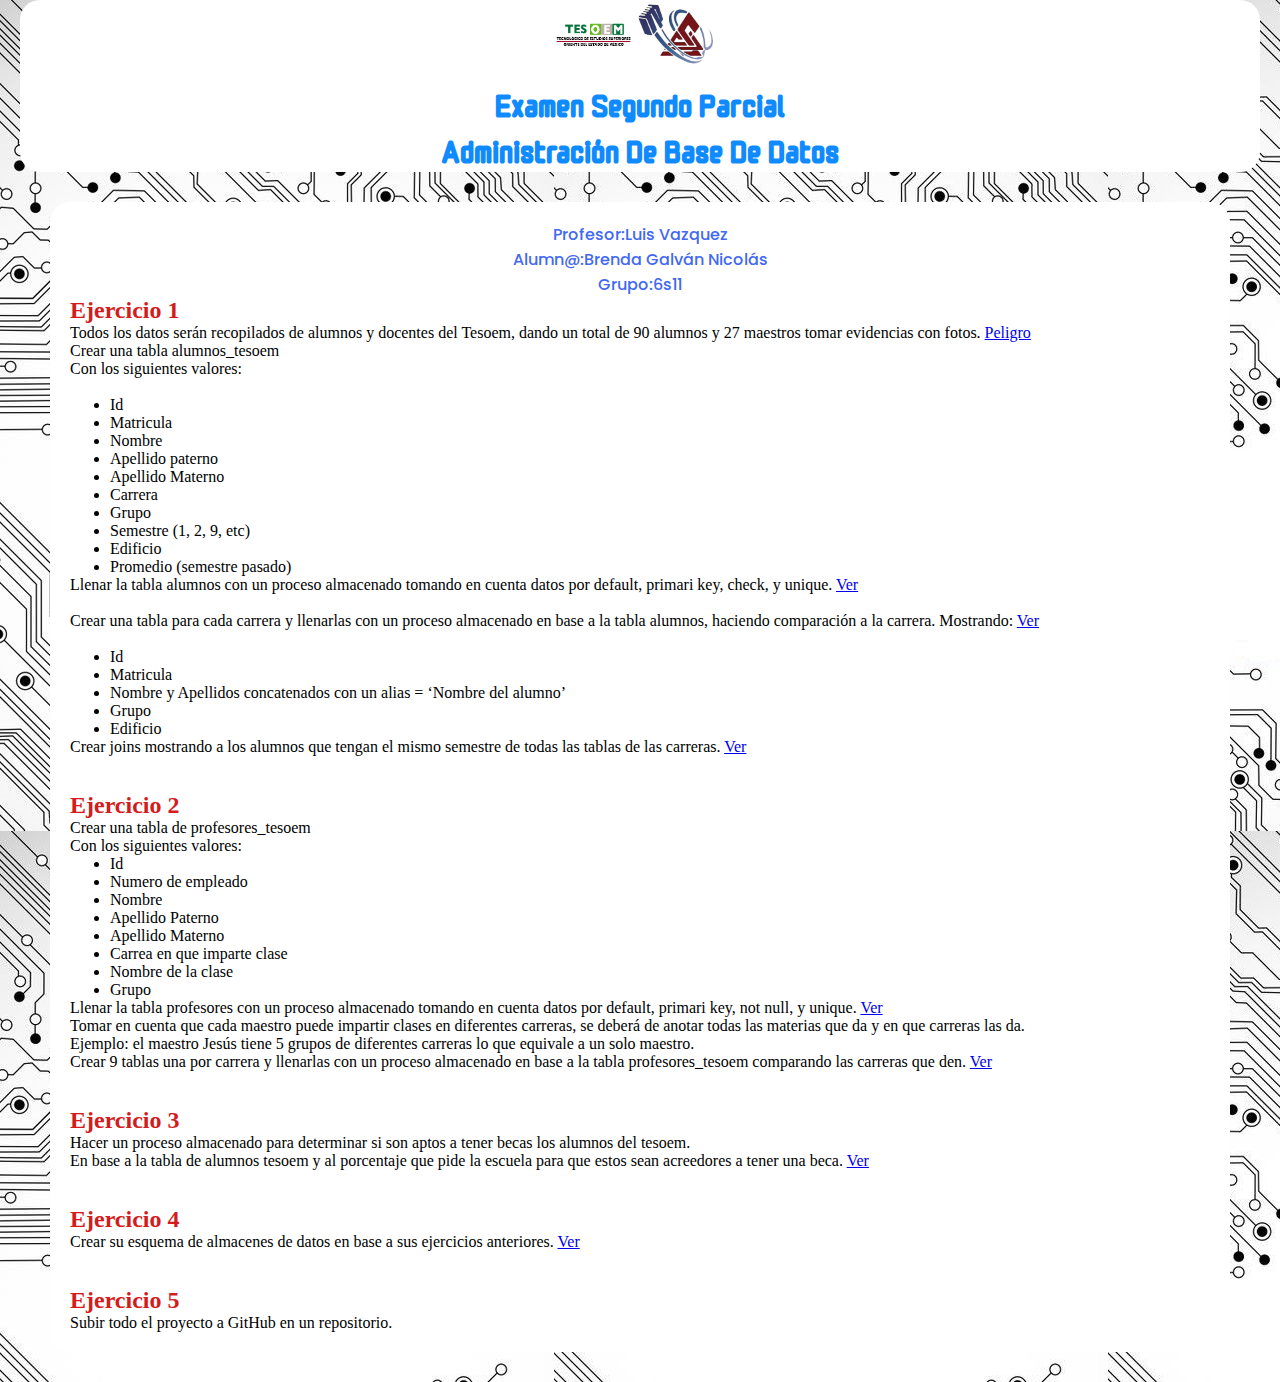
<file: index.html>
<!DOCTYPE html>
<html lang="es">
<head>
    <meta charset="UTF-8">
    <meta http-equiv="X-UA-Compatible" content="IE=edge">
    <meta name="viewport" content="width=device-width, initial-scale=1.0">
    <link rel="icon" type="image/png" sizes="32x32" href="img/TESOEM.png">
    <link rel="stylesheet" href="style.css">
    <title>Examen Segundo Parcial</title>
</head>
<body> 
    <div class="Contenido">
        <div class="Cabecera">
            <div class="img">
                <img src="img/TESOEM.png"  class="teso" >
                <img src="img/sistemas.jpg" class="sis">
            </div>
            <h1>Examen Segundo Parcial <br></h1>
            <h1>Administración De Base De Datos</h1>


        
        </div>


        <div class="Ejercicios">
            <div class="info">
                <p>Profesor:Luis Vazquez    </p>
                <p>Alumn@:Brenda Galván Nicolás    </p>
                <p>Grupo:6s11    </p>
            </div>
            <div class="Ejercicio1">
                <h2>Ejercicio 1</h2>
                <p>
                    Todos los datos serán recopilados de alumnos y docentes del Tesoem, dando un total de 90 alumnos 
                    y 27 maestros tomar evidencias con fotos. 
                    <a href="Paso.html">Peligro</a>
                    <br>
                    Crear una tabla alumnos_tesoem
                    <br>
                    Con los siguientes valores:
                    <br>
                    <br>
                    <ul>
                        <li>Id </li>
                        <li>Matricula</li>
                        <li>Nombre </li>
                        <li>Apellido paterno  </li>
                        <li>Apellido Materno </li>
                        <li>Carrera</li>
                        <li>Grupo</li>
                        <li>Semestre (1, 2, 9, etc)</li>
                        <li>Edificio</li>
                        <li>Promedio (semestre pasado)</li>
                    </ul>
                    Llenar la tabla alumnos con un proceso almacenado tomando en cuenta datos por default, primari 
                    key, check, y unique.
                    <a href="paso1.html">Ver</a>
                    <br>
                    <br>
                    Crear una tabla para cada carrera y llenarlas con un proceso almacenado en base a la tabla 
                    alumnos, haciendo comparación a la carrera. Mostrando: <a href="paso2.html">Ver</a>
                    <br>
                    <br>
                    <ul>
                        <li>Id </li>
                        <li>Matricula</li>
                        <li>Nombre y Apellidos concatenados con un alias = ‘Nombre del alumno’</li>
                        <li>Grupo</li>
                        <li>Edificio</li>
                
                    </ul>
                    Crear joins mostrando a los alumnos que tengan el mismo semestre de todas las tablas de las 
                    carreras. <a href="paso3.html">Ver</a>
                    
                </p>
                <br>
                <br>
                
            </div>
            <div class="Ejercicio2">
                <h2>Ejercicio 2</h2>
                <p>
                    Crear una tabla de profesores_tesoem <br>
                    Con los siguientes valores: <br>
                   
                    <ul>
                        <li>Id</li> 
                        <li>Numero de empleado</li>
                        <li>Nombre</li>
                        <li>Apellido Paterno </li>
                        <li>Apellido Materno </li>
                        <li>Carrea en que imparte clase</li>
                        <li>Nombre de la clase</li>
                        <li>Grupo</li>
                    </ul>
                    Llenar la tabla profesores con un proceso almacenado tomando en cuenta datos por default, primari key, not null, y unique.  <a href="paso4.html">Ver</a>
                    <br>

                    Tomar en cuenta que cada maestro puede impartir clases en diferentes carreras, se deberá de 
                    anotar todas las materias que da y en que carreras las da. <br>
                    Ejemplo: el maestro Jesús tiene 5 grupos de diferentes carreras lo que equivale a un solo maestro. <br>
                    Crear 9 tablas una por carrera y llenarlas con un proceso almacenado en base a la tabla 
                    profesores_tesoem comparando las carreras que den. 
                    <a href="paso5.html">Ver</a> <br><br>
                </p>
            </div>
            <br>
            <div class="Ejercicio3">
                <h2>Ejercicio 3</h2>
                <p>
                    Hacer un proceso almacenado para determinar si son aptos a tener becas los alumnos del tesoem. <br>
                    En base a la tabla de alumnos tesoem y al porcentaje que pide la escuela para que estos sean 
                    acreedores a tener una beca. <a href="paso6.html">Ver</a><br>
                </p>
            </div>
            <br><br>

            <div class="Ejercicio4">
                <h2>Ejercicio 4</h2>
                <p>
                    Crear su esquema de almacenes de datos en base a sus ejercicios anteriores. <a href="paso7.html">Ver</a><br>

                </p>

            </div>
            <br><br>
            <div class="Ejercicio5">
                <h2>Ejercicio 5</h2>
                <p>
                    Subir todo el proyecto a GitHub en un repositorio. <br>
                </p>

            </div>
        </div>
    </div>
    
</body>
</html>
</file>
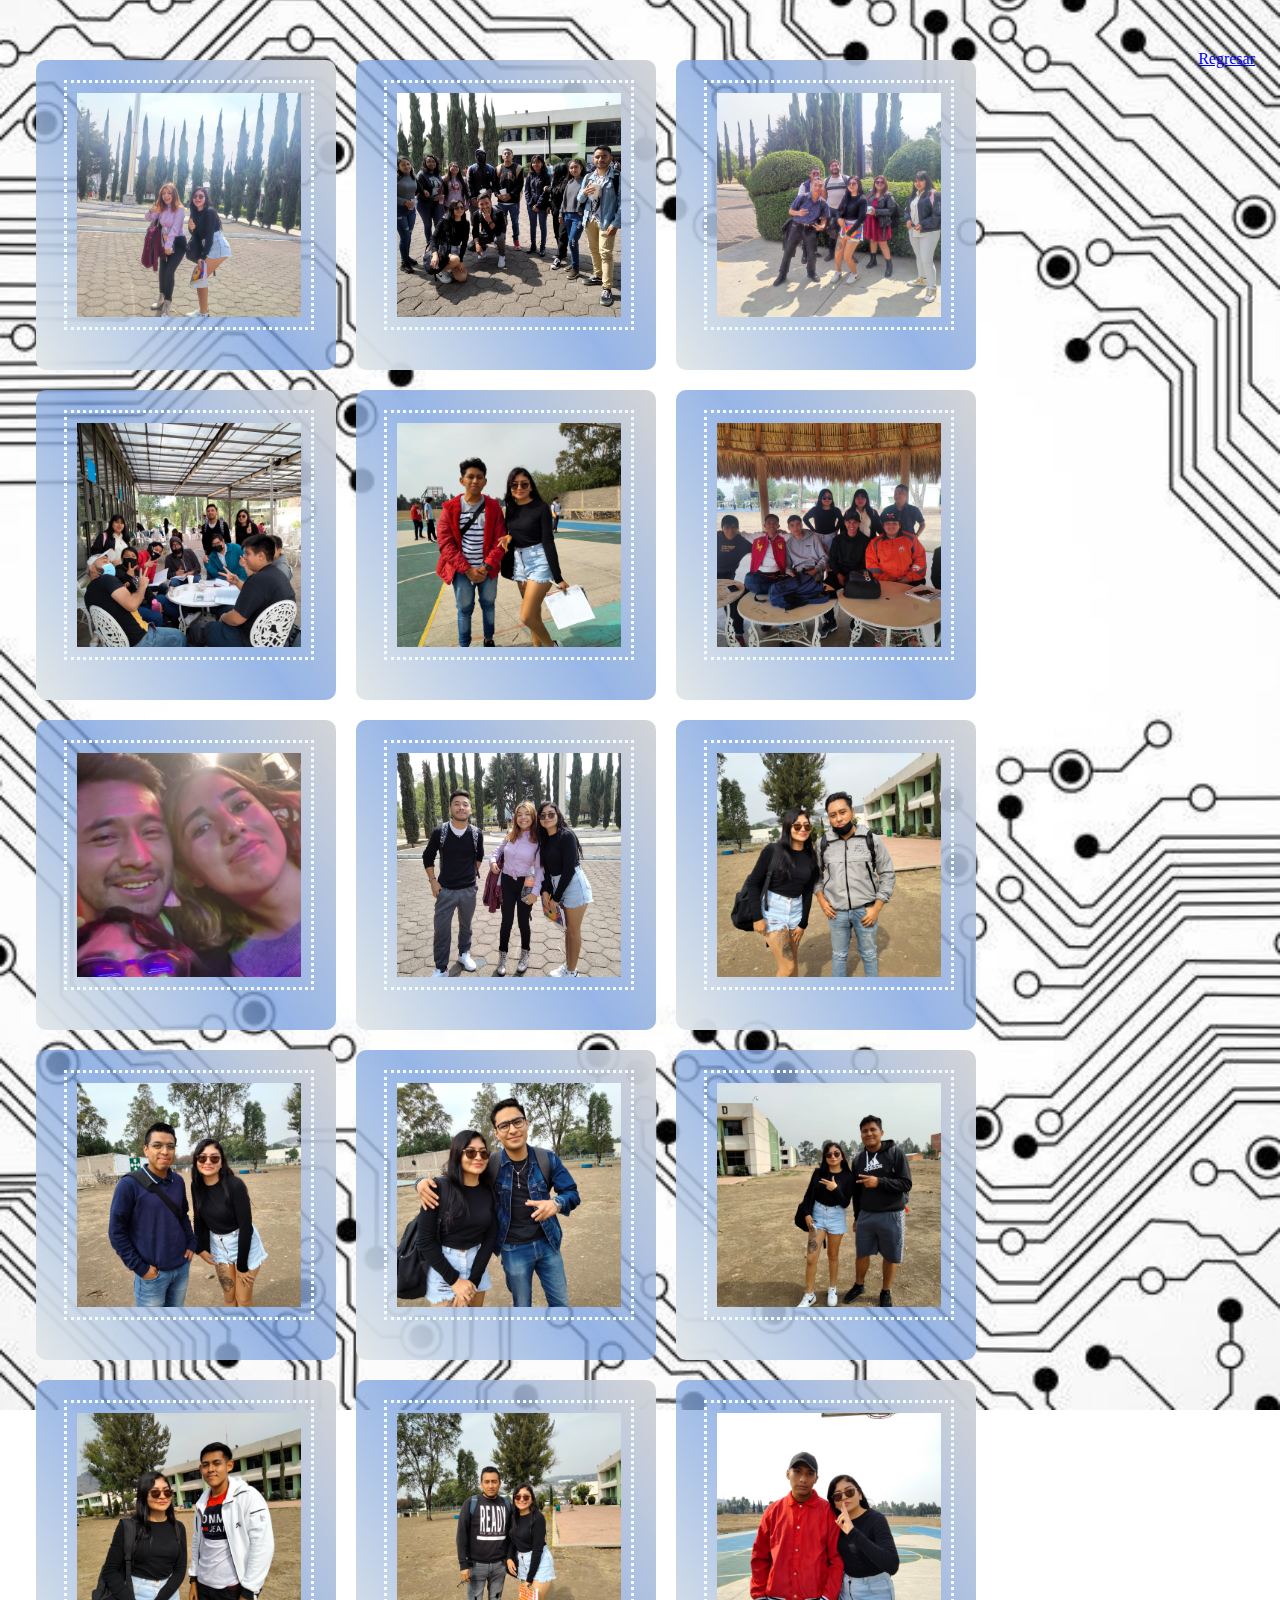
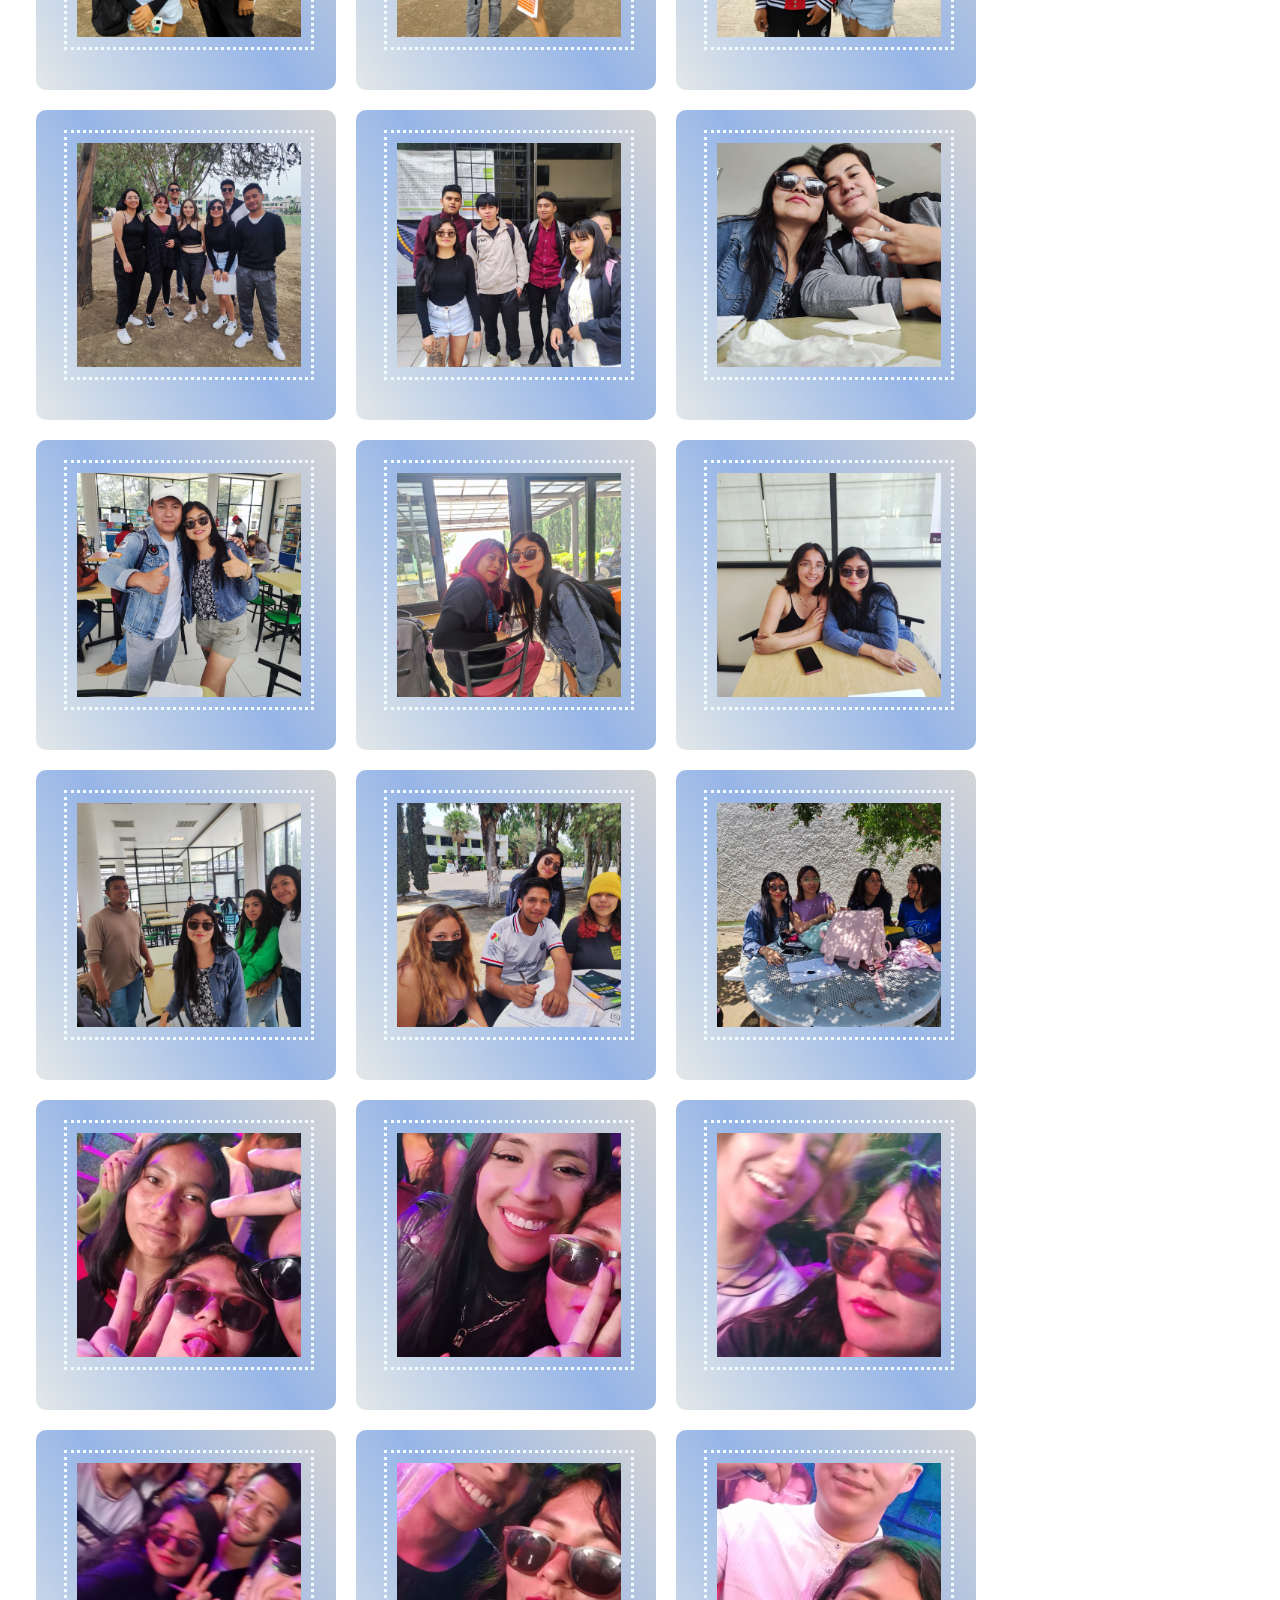
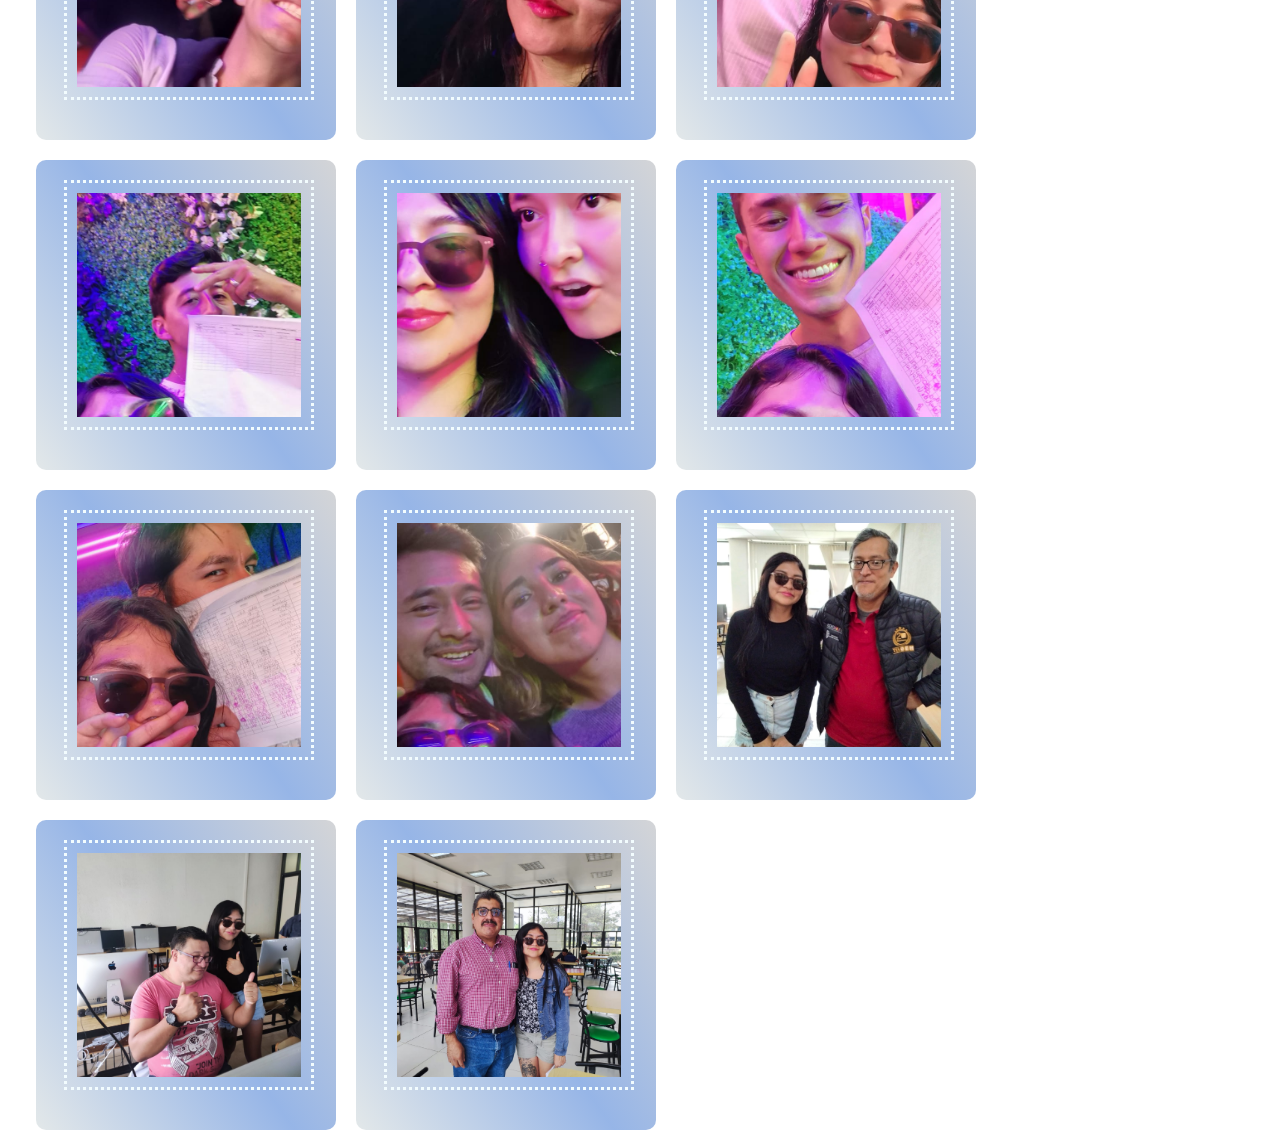
<file: Paso.html>
<!DOCTYPE html>
<html lang="es">
<head>
    <meta charset="UTF-8">
    <meta http-equiv="X-UA-Compatible" content="IE=edge">
    <meta name="viewport" content="width=device-width, initial-scale=1.0">
    <title>Paso1</title>
    <link rel="stylesheet" href="stylegaleria.css">
    <link rel="icon" type="image/png" sizes="32x32" href="img/sistemas.jpg">
</head>
<body>
    <div class="content"> 
        <div class="galeria">
            <div class="foto">
             <img src="Evidencias/0.0.jpg" class="galeria_img" >  
            </div>
        </div>
        <div class="galeria">
            <div class="foto">
             <img src="Evidencias/1.3.jpg" class="galeria_img" >  
            </div>
        </div>
        <div class="galeria">
            <div class="foto">
             <img src="Evidencias/2.6.jpg" class="galeria_img" >  
            </div>
        </div>
        <div class="galeria">
            <div class="foto">
             <img src="Evidencias/1.4.jpg" class="galeria_img" >  
            </div>
        </div>
        <div class="galeria">
            <div class="foto">
             <img src="Evidencias/2.3.jpg" class="galeria_img" >  
            </div>
        </div>
        <div class="galeria">
            <div class="foto">
             <img src="Evidencias/2.8.jpg" class="galeria_img" >  
            </div>
        </div>
        <div class="galeria">
            <div class="foto">
             <img src="Evidencias/1.1.jpg" class="galeria_img" >  
            </div>
        </div>
        <div class="galeria">
            <div class="foto">
             <img src="Evidencias/1.2.jpg" class="galeria_img" >  
            </div>
        </div>
        <div class="galeria">
            <div class="foto">
             <img src="Evidencias/1.7.jpg" class="galeria_img" >  
            </div>
        </div>
        <div class="galeria">
            <div class="foto">
             <img src="Evidencias/1.8.jpg" class="galeria_img" >  
            </div>
        </div>
        <div class="galeria">
            <div class="foto">
             <img src="Evidencias/1.9.jpg" class="galeria_img" >  
            </div>
        </div>
        <div class="galeria">
            <div class="foto">
             <img src="Evidencias/2.0.jpg" class="galeria_img" >  
            </div>
        </div>
        <div class="galeria">
            <div class="foto">
             <img src="Evidencias/2.1.jpg" class="galeria_img" >  
            </div>
        </div>
        <div class="galeria">
            <div class="foto">
             <img src="Evidencias/1.6.jpg" class="galeria_img" >  
            </div>
        </div>
        <div class="galeria">
            <div class="foto">
             <img src="Evidencias/2.4.jpg" class="galeria_img" >  
            </div>
        </div>
        <div class="galeria">
            <div class="foto">
             <img src="Evidencias/2.5.jpg" class="galeria_img" >  
            </div>
        </div>
        <div class="galeria">
            <div class="foto">
             <img src="Evidencias/2.7.jpg" class="galeria_img" >  
            </div>
        </div>
        <div class="galeria">
            <div class="foto">
             <img src="Evidencias/2.9.jpg" class="galeria_img" >  
            </div>
        </div>
        <div class="galeria">
            <div class="foto">
             <img src="Evidencias/3.0.jpg" class="galeria_img" >  
            </div>
        </div>
        <div class="galeria">
            <div class="foto">
             <img src="Evidencias/3.1.jpg" class="galeria_img" >  
            </div>
        </div>
        <div class="galeria">
            <div class="foto">
             <img src="Evidencias/3.2.jpg" class="galeria_img" >  
            </div>
        </div>
        <div class="galeria">
            <div class="foto">
             <img src="Evidencias/3.3.jpg" class="galeria_img" >  
            </div>
        </div>
        <div class="galeria">
            <div class="foto">
             <img src="Evidencias/3.4.jpg" class="galeria_img" >  
            </div>
        </div>
        <div class="galeria">
            <div class="foto">
             <img src="Evidencias/3.5.jpg" class="galeria_img" >  
            </div>
        </div>
        <div class="galeria">
            <div class="foto">
             <img src="Evidencias/1.jpg" class="galeria_img" >  
            </div>
        </div>
        <div class="galeria">
            <div class="foto">
             <img src="Evidencias/2.jpg" class="galeria_img" >  
            </div>
        </div>
        <div class="galeria">
            <div class="foto">
             <img src="Evidencias/3.jpg" class="galeria_img" >  
            </div>
        </div>
        <div class="galeria">
            <div class="foto">
             <img src="Evidencias/4.jpg" class="galeria_img" >  
            </div>
        </div>
        <div class="galeria">
            <div class="foto">
             <img src="Evidencias/5.jpg" class="galeria_img" >  
            </div>
        </div>
        <div class="galeria">
            <div class="foto">
             <img src="Evidencias/6.jpg" class="galeria_img" >  
            </div>
        </div>
        <div class="galeria">
            <div class="foto">
             <img src="Evidencias/7.jpg" class="galeria_img" >  
            </div>
        </div>
        <div class="galeria">
            <div class="foto">
             <img src="Evidencias/8.jpg" class="galeria_img" >  
            </div>
        </div>
        <div class="galeria">
            <div class="foto">
             <img src="Evidencias/9.jpg" class="galeria_img" >  
            </div>
        </div>
        <div class="galeria">
            <div class="foto">
             <img src="Evidencias/0.1.jpg" class="galeria_img" >  
            </div>
        </div>
        <div class="galeria">
            <div class="foto">
             <img src="Evidencias/1.1.jpg" class="galeria_img" >  
            </div>
        </div>
        <div class="galeria">
            <div class="foto">
             <img src="Evidencia_P/1.jpg" class="galeria_img" >  
            </div>
        </div>
        <div class="galeria">
            <div class="foto">
             <img src="Evidencia_P/2.jpg" class="galeria_img" >  
            </div>
        </div>
        <div class="galeria">
            <div class="foto">
             <img src="Evidencia_P/3.jpg" class="galeria_img" >  
            </div>
        </div>
















    </div>
    <br>
    <a href="index.html">Regresar</a>
    
</body>
</html>
</file>
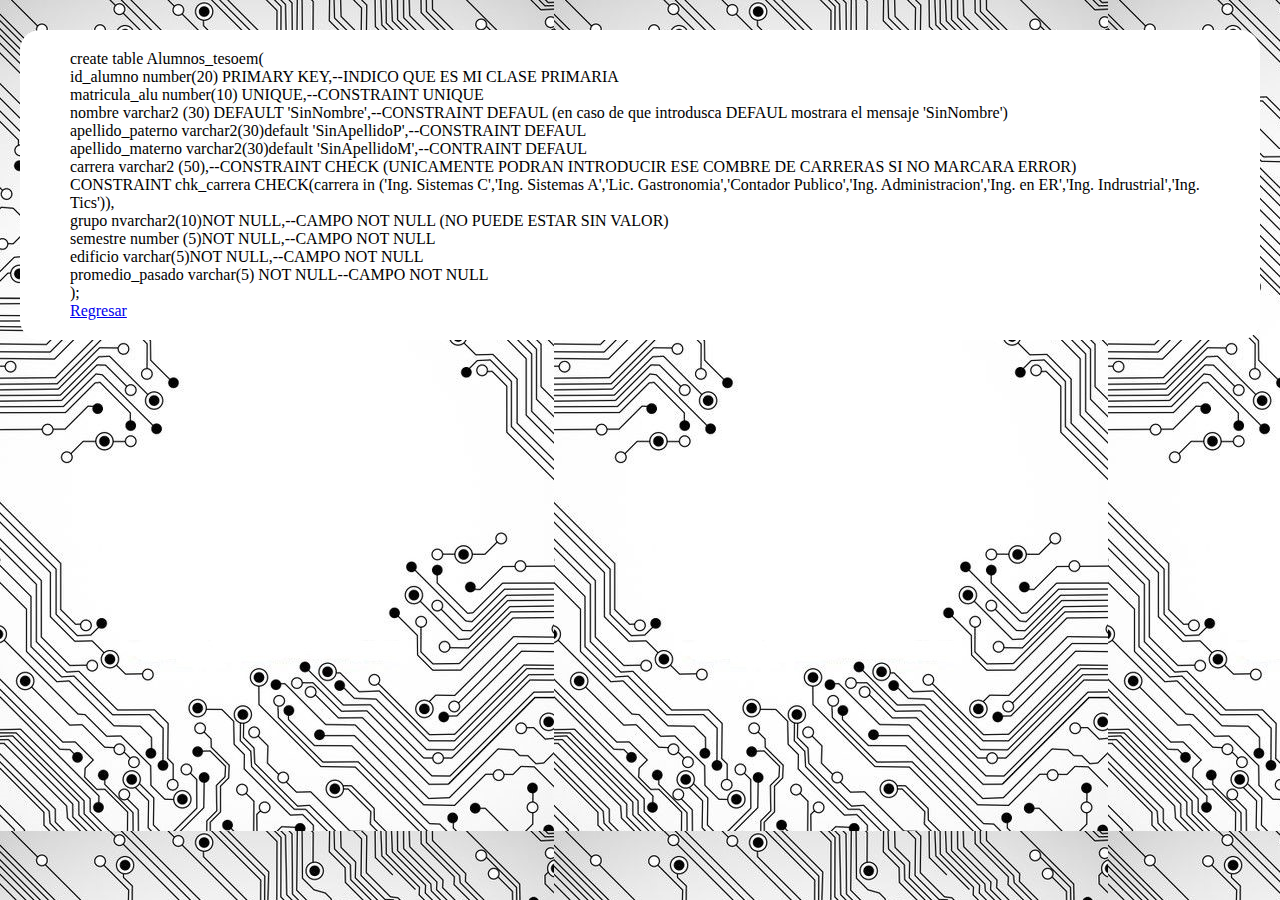
<file: paso1.html>
<!DOCTYPE html>
<html lang="es">
<head>      
    <meta charset="UTF-8">
    <meta http-equiv="X-UA-Compatible" content="IE=edge">
    <meta name="viewport" content="width=device-width, initial-scale=1.0">
    <title>Paso1</title>
    <link rel="stylesheet" href="style1.css">
    <link rel="icon" type="image/png" sizes="32x32" href="img/sistemas.jpg">
</head>
<body>
    <div class="content">
    <p>
    create table Alumnos_tesoem( <br>
    id_alumno number(20) PRIMARY KEY,--INDICO QUE ES MI CLASE PRIMARIA <br>
    matricula_alu number(10) UNIQUE,--CONSTRAINT UNIQUE <br>
    nombre varchar2 (30) DEFAULT 'SinNombre',--CONSTRAINT DEFAUL (en caso de que introdusca DEFAUL mostrara el mensaje 'SinNombre') <br>
    apellido_paterno varchar2(30)default 'SinApellidoP',--CONSTRAINT DEFAUL <br>
    apellido_materno varchar2(30)default 'SinApellidoM',--CONTRAINT DEFAUL <br>
    carrera varchar2 (50),--CONSTRAINT CHECK (UNICAMENTE PODRAN INTRODUCIR ESE COMBRE DE CARRERAS SI NO MARCARA ERROR) <br>
    CONSTRAINT chk_carrera CHECK(carrera in ('Ing. Sistemas C','Ing. Sistemas A','Lic. Gastronomia','Contador Publico','Ing. Administracion','Ing. en ER','Ing. Indrustrial','Ing. Tics')), <br>
    grupo nvarchar2(10)NOT NULL,--CAMPO NOT NULL (NO PUEDE ESTAR SIN VALOR) <br>
    semestre number (5)NOT NULL,--CAMPO NOT NULL <br>
    edificio varchar(5)NOT NULL,--CAMPO NOT NULL <br>
    promedio_pasado varchar(5) NOT NULL--CAMPO NOT NULL <br>
    );<br>
    <a href="index.html">Regresar</a>
    </div>
    </p>
    
</body>
</html>
</file>
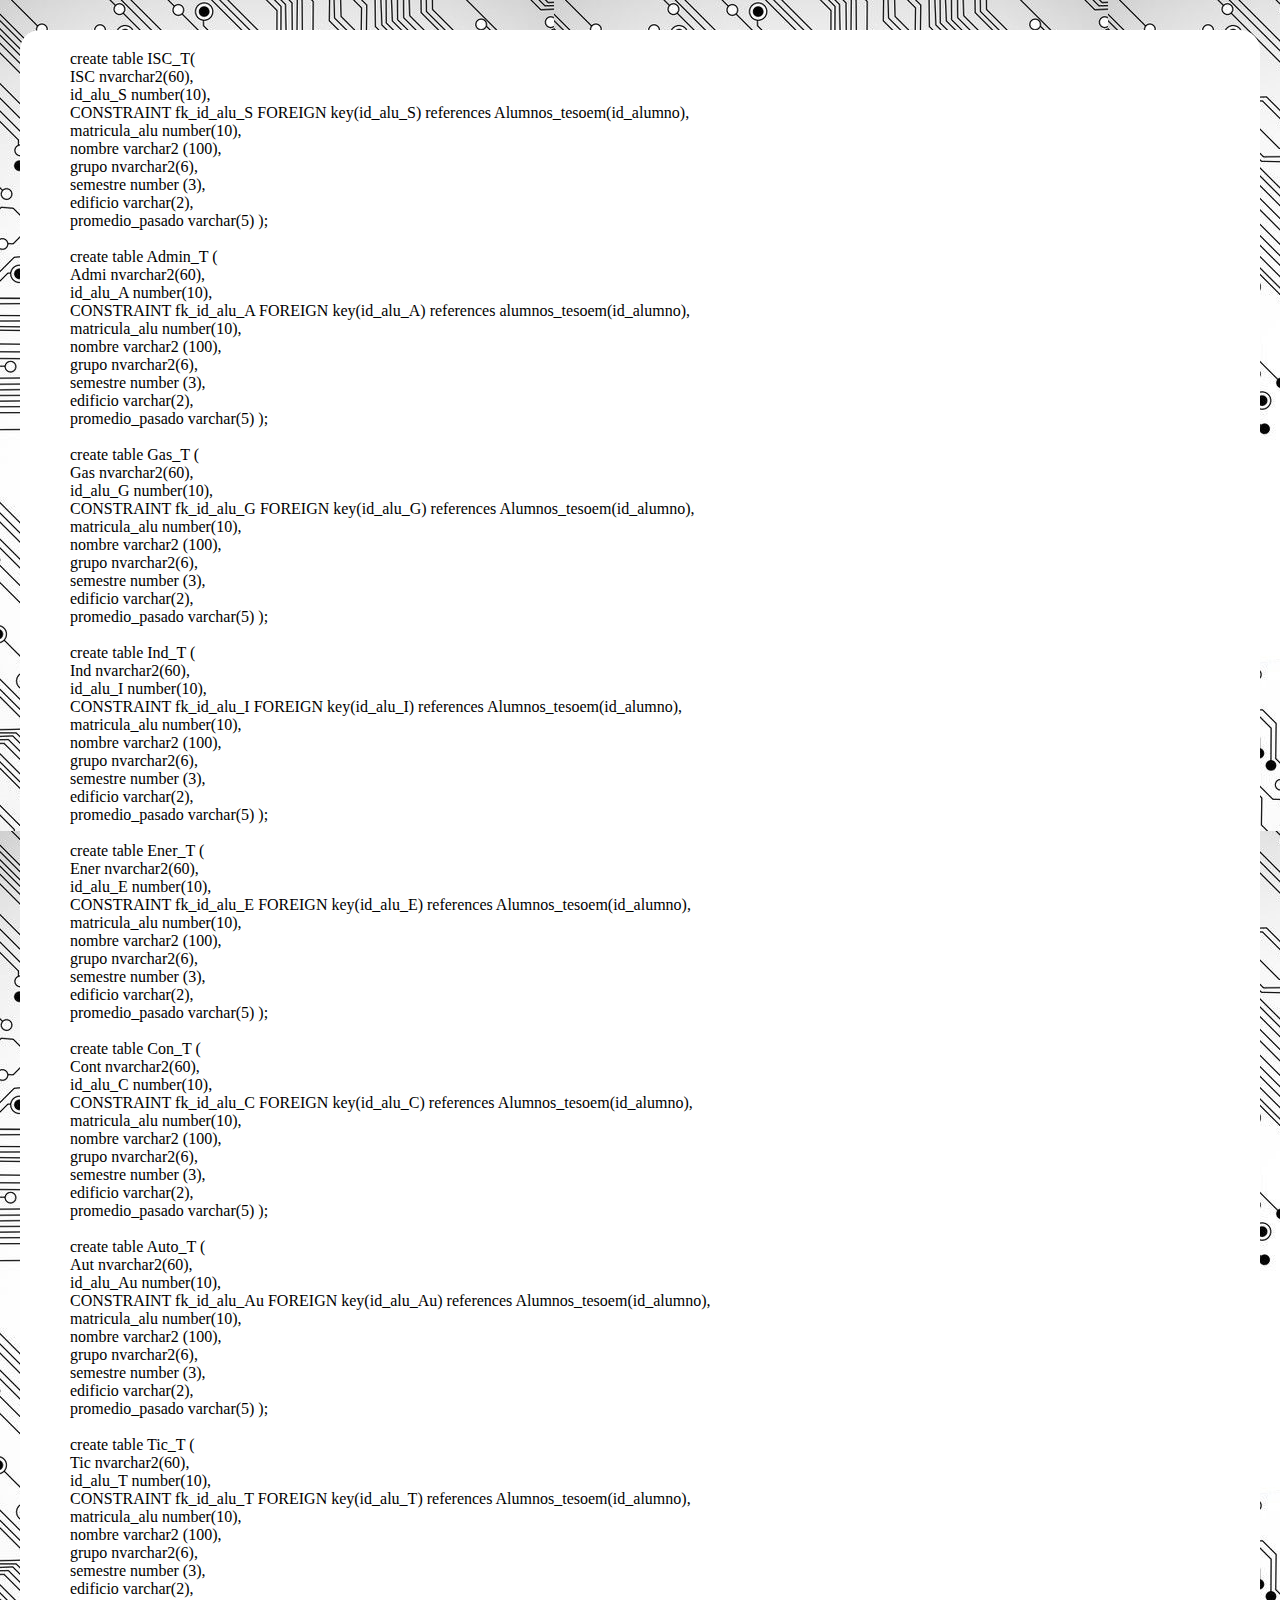
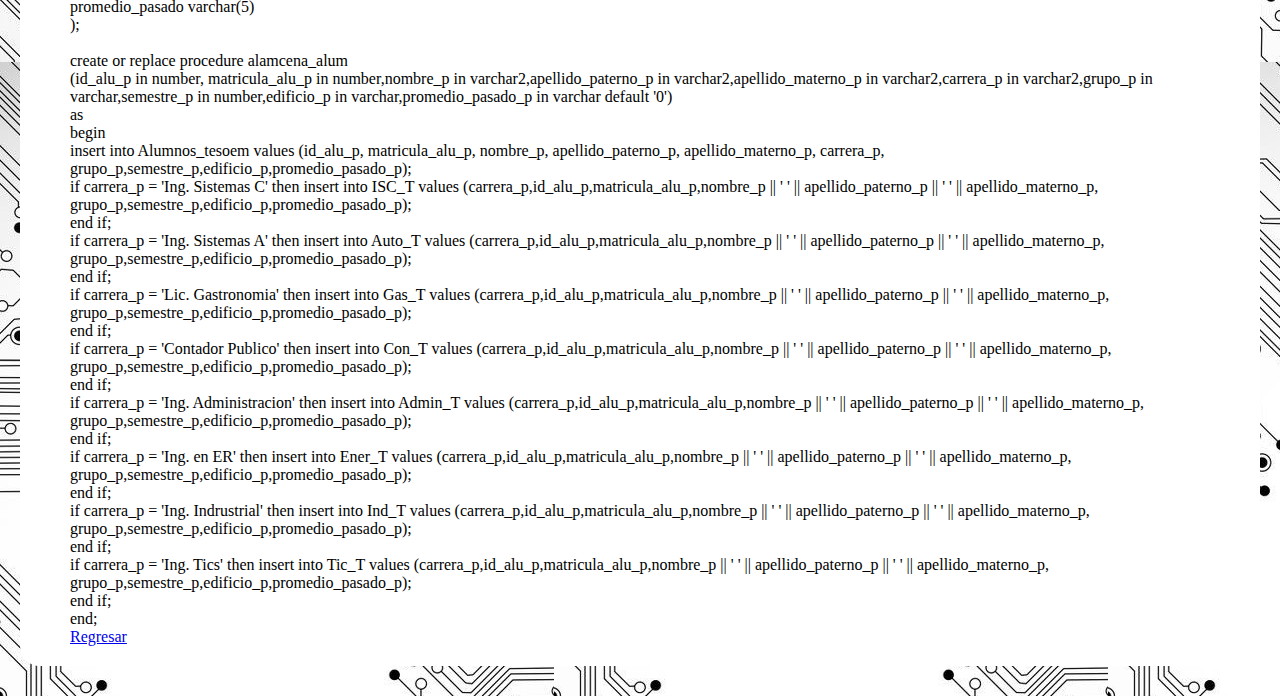
<file: paso2.html>
<!DOCTYPE html>
<html lang="es">
<head>
    <meta charset="UTF-8">
    <meta http-equiv="X-UA-Compatible" content="IE=edge">
    <meta name="viewport" content="width=device-width, initial-scale=1.0">
    <title>Paso2</title>
    <link rel="stylesheet" href="style1.css">
    <link rel="icon" type="image/png" sizes="32x32" href="img/sistemas.jpg">
</head>
<body>
    <div class="content">
    <p>
        create table ISC_T(<br>
        ISC nvarchar2(60),<br>
        id_alu_S number(10),<br>
        CONSTRAINT fk_id_alu_S FOREIGN key(id_alu_S) references Alumnos_tesoem(id_alumno), <br>
        matricula_alu number(10),<br>
        nombre varchar2 (100),<br>
        grupo nvarchar2(6),<br>
        semestre number (3),<br>
        edificio varchar(2),<br>
        promedio_pasado varchar(5)
        );<br><br>
    </p>
    <p>
        create table Admin_T ( <br>
        Admi nvarchar2(60),<br>
        id_alu_A number(10),<br>
        CONSTRAINT fk_id_alu_A FOREIGN key(id_alu_A) references alumnos_tesoem(id_alumno), <br>
        matricula_alu number(10), <br>
        nombre varchar2 (100),<br>
        grupo nvarchar2(6),<br>
        semestre number (3),<br>
        edificio varchar(2),<br>
        promedio_pasado varchar(5)
        );<br><br>
    </p>
    <p>
        create table Gas_T ( <br>
        Gas nvarchar2(60),<br>
        id_alu_G number(10),<br>
        CONSTRAINT fk_id_alu_G FOREIGN key(id_alu_G) references Alumnos_tesoem(id_alumno), <br>
        matricula_alu number(10),<br>
        nombre varchar2 (100),<br>
        grupo nvarchar2(6),<br>
        semestre number (3),<br>
        edificio varchar(2),<br>
        promedio_pasado varchar(5)
        );<br><br>
    </p>
    <p>
        create table Ind_T ( <br>
        Ind nvarchar2(60), <br>
        id_alu_I number(10),<br>
        CONSTRAINT fk_id_alu_I FOREIGN key(id_alu_I) references Alumnos_tesoem(id_alumno), <br>
        matricula_alu number(10),<br>
        nombre varchar2 (100),<br>
        grupo nvarchar2(6),<br>
        semestre number (3),<br>
        edificio varchar(2),<br>
        promedio_pasado varchar(5)
        );<br><br>
    </p>
    <p>
        create table Ener_T (<br>
        Ener nvarchar2(60),<br>
        id_alu_E number(10),<br>
        CONSTRAINT fk_id_alu_E FOREIGN key(id_alu_E) references Alumnos_tesoem(id_alumno), <br>
        matricula_alu number(10),<br>
        nombre varchar2 (100),<br>
        grupo nvarchar2(6),<br>
        semestre number (3),<br>
        edificio varchar(2),<br>
        promedio_pasado varchar(5)
        );<br><br>
    </p>
    <p>
        create table Con_T ( <br>
        Cont nvarchar2(60),<br>
        id_alu_C number(10),<br>
        CONSTRAINT fk_id_alu_C FOREIGN key(id_alu_C) references Alumnos_tesoem(id_alumno), <br>
        matricula_alu number(10),<br>
        nombre varchar2 (100),<br>
        grupo nvarchar2(6),<br>
        semestre number (3),<br>
        edificio varchar(2),<br>
        promedio_pasado varchar(5)
        );<br><br>
    </p>
    <p>
        create table Auto_T (<br>
        Aut nvarchar2(60),<br>
        id_alu_Au number(10),<br>
        CONSTRAINT fk_id_alu_Au FOREIGN key(id_alu_Au) references Alumnos_tesoem(id_alumno), <br>
        matricula_alu number(10),<br>
        nombre varchar2 (100),<br>
        grupo nvarchar2(6),<br>
        semestre number (3),<br>
        edificio varchar(2),<br>
        promedio_pasado varchar(5)
        );<br><br>
    </p>

    <p>
        create table Tic_T (<br>
        Tic nvarchar2(60),<br>
        id_alu_T number(10),<br>
        CONSTRAINT fk_id_alu_T FOREIGN key(id_alu_T) references Alumnos_tesoem(id_alumno), <br>
        matricula_alu number(10),<br>
        nombre varchar2 (100),<br>
        grupo nvarchar2(6),<br>
        semestre number (3),<br>
        edificio varchar(2),<br>
        promedio_pasado varchar(5) <br>
        );<br><br>
    </p>
    <p>
    create or replace procedure alamcena_alum <br>
    (id_alu_p in number, matricula_alu_p in number,nombre_p in varchar2,apellido_paterno_p in varchar2,apellido_materno_p in varchar2,carrera_p in varchar2,grupo_p in varchar,semestre_p in number,edificio_p in varchar,promedio_pasado_p in varchar default '0') <br>
as <br>
begin <br>
    insert into Alumnos_tesoem values (id_alu_p, matricula_alu_p, nombre_p, apellido_paterno_p, apellido_materno_p, carrera_p, grupo_p,semestre_p,edificio_p,promedio_pasado_p);<br>
    if carrera_p = 'Ing. Sistemas C' then 
        insert into ISC_T values (carrera_p,id_alu_p,matricula_alu_p,nombre_p || ' ' || apellido_paterno_p || ' ' || apellido_materno_p, grupo_p,semestre_p,edificio_p,promedio_pasado_p);<br>
    end if; <br>
    if carrera_p = 'Ing. Sistemas A' then 
        insert into Auto_T values (carrera_p,id_alu_p,matricula_alu_p,nombre_p || ' ' || apellido_paterno_p || ' ' || apellido_materno_p, grupo_p,semestre_p,edificio_p,promedio_pasado_p); <br>
    end if; <br>
    if carrera_p = 'Lic. Gastronomia' then 
        insert into Gas_T values (carrera_p,id_alu_p,matricula_alu_p,nombre_p || ' ' || apellido_paterno_p || ' ' || apellido_materno_p, grupo_p,semestre_p,edificio_p,promedio_pasado_p); <br>
    end if; <br>
    if carrera_p = 'Contador Publico' then 
        insert into Con_T values (carrera_p,id_alu_p,matricula_alu_p,nombre_p || ' ' || apellido_paterno_p || ' ' || apellido_materno_p, grupo_p,semestre_p,edificio_p,promedio_pasado_p); <br>
    end if; <br>
    if carrera_p = 'Ing. Administracion' then 
        insert into Admin_T values (carrera_p,id_alu_p,matricula_alu_p,nombre_p || ' ' || apellido_paterno_p || ' ' || apellido_materno_p, grupo_p,semestre_p,edificio_p,promedio_pasado_p); <br>
    end if; <br>
    if carrera_p = 'Ing. en ER' then 
        insert into Ener_T values (carrera_p,id_alu_p,matricula_alu_p,nombre_p || ' ' || apellido_paterno_p || ' ' || apellido_materno_p, grupo_p,semestre_p,edificio_p,promedio_pasado_p); <br>
    end if; <br>
    if carrera_p = 'Ing. Indrustrial' then 
        insert into Ind_T values (carrera_p,id_alu_p,matricula_alu_p,nombre_p || ' ' || apellido_paterno_p || ' ' || apellido_materno_p, grupo_p,semestre_p,edificio_p,promedio_pasado_p); <br>
    end if; <br>
    if carrera_p = 'Ing. Tics' then 
        insert into Tic_T values (carrera_p,id_alu_p,matricula_alu_p,nombre_p || ' ' || apellido_paterno_p || ' ' || apellido_materno_p, grupo_p,semestre_p,edificio_p,promedio_pasado_p); <br>
    end if; <br>
    end;<br>
    </p>

    <a href="index.html">Regresar</a>
    </div>
    </p>
    
</body>
</html>
</file>
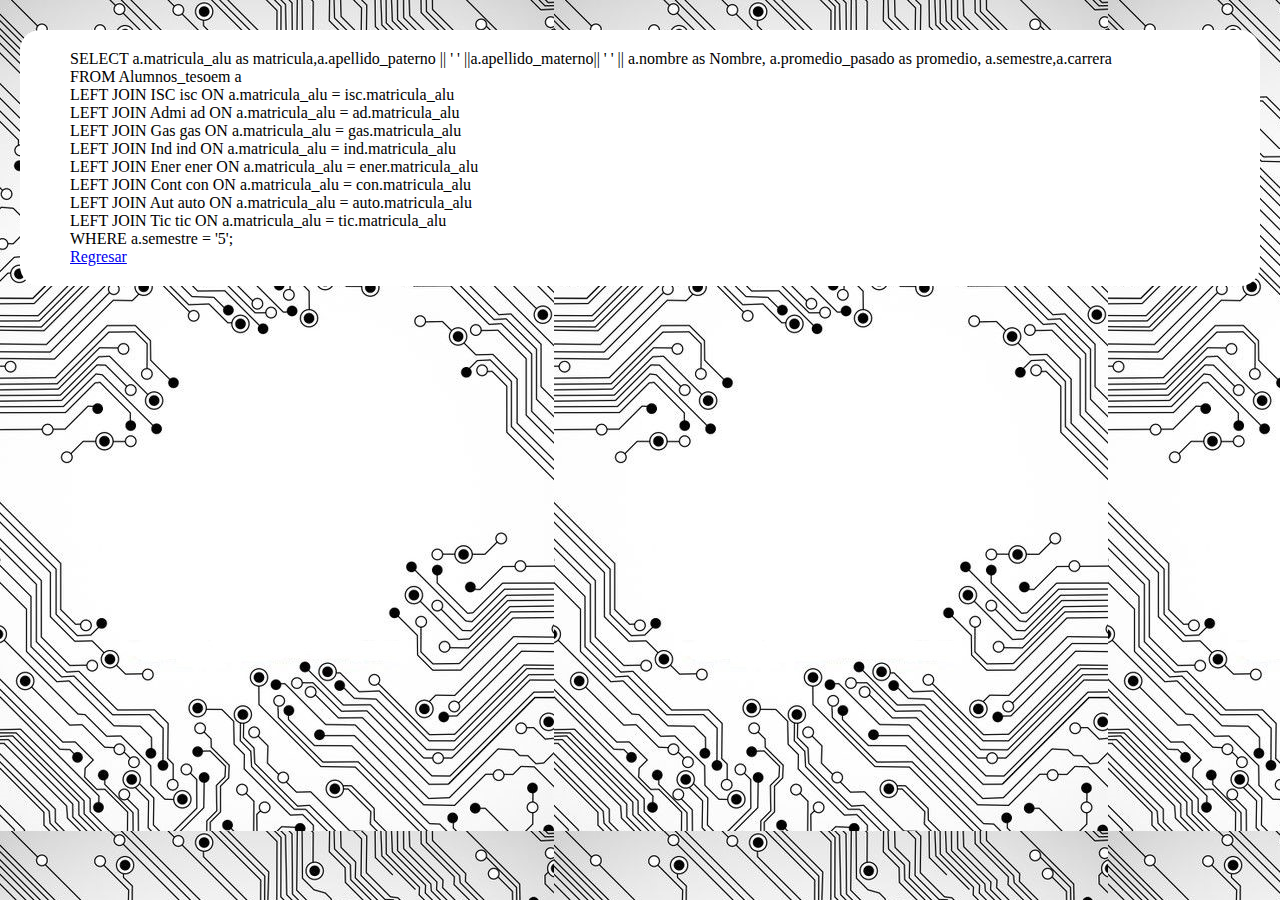
<file: paso3.html>
<!DOCTYPE html>
<html lang="es">
<head>
    <meta charset="UTF-8">
    <meta http-equiv="X-UA-Compatible" content="IE=edge">
    <meta name="viewport" content="width=device-width, initial-scale=1.0">
    <title>Paso3</title>
    <link rel="stylesheet" href="style1.css">
    <link rel="icon" type="image/png" sizes="32x32" href="img/sistemas.jpg">
</head>
<body>
    <div class="content">
        <p>
            SELECT a.matricula_alu as matricula,a.apellido_paterno || ' ' ||a.apellido_materno|| ' ' ||  a.nombre as Nombre, a.promedio_pasado as promedio, a.semestre,a.carrera <br>
            FROM Alumnos_tesoem a <br>
            LEFT JOIN ISC isc ON a.matricula_alu = isc.matricula_alu <br>
            LEFT JOIN Admi ad ON a.matricula_alu = ad.matricula_alu <br>
            LEFT JOIN Gas gas ON a.matricula_alu = gas.matricula_alu <br>
            LEFT JOIN Ind ind ON a.matricula_alu = ind.matricula_alu <br>
            LEFT JOIN Ener ener ON a.matricula_alu = ener.matricula_alu <br>
            LEFT JOIN Cont con ON a.matricula_alu = con.matricula_alu <br>
            LEFT JOIN Aut auto ON a.matricula_alu = auto.matricula_alu <br>
            LEFT JOIN Tic tic ON a.matricula_alu = tic.matricula_alu <br>
            WHERE a.semestre = '5'; <br>
        </p>
        <a href="index.html">Regresar</a>
    </div>
    
</body>
</html>
</file>
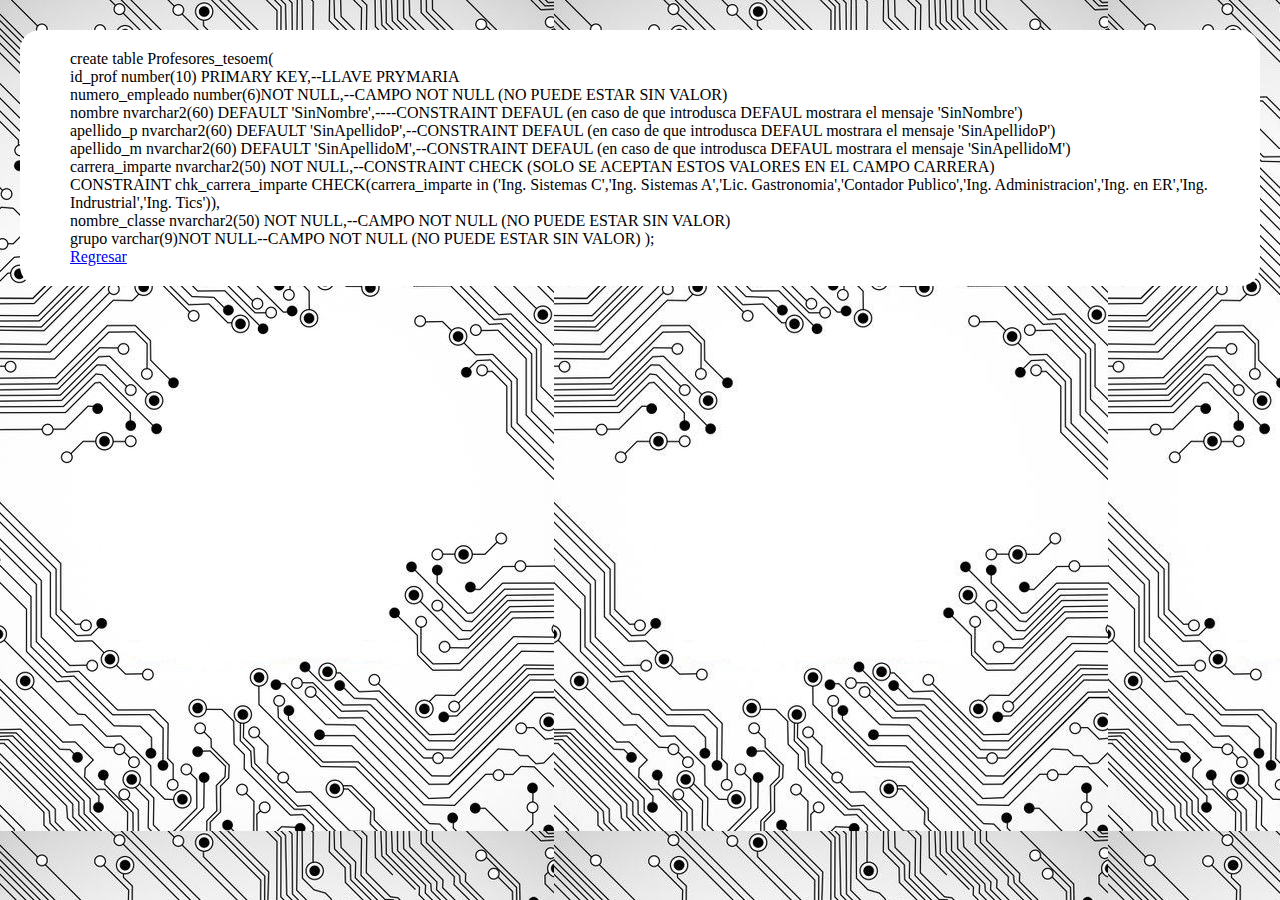
<file: paso4.html>
<!DOCTYPE html>
<html lang="es">
<head>
    <meta charset="UTF-8">
    <meta http-equiv="X-UA-Compatible" content="IE=edge">
    <meta name="viewport" content="width=device-width, initial-scale=1.0">
    <title>Paso4</title>
    <link rel="stylesheet" href="style1.css">
    <link rel="icon" type="image/png" sizes="32x32" href="img/sistemas.jpg">
</head>
<body>
    <div class="content">
        <p>
            create table Profesores_tesoem( <br>
            id_prof number(10) PRIMARY KEY,--LLAVE PRYMARIA <br>
            numero_empleado number(6)NOT NULL,--CAMPO NOT NULL (NO PUEDE ESTAR SIN VALOR) <br>
            nombre nvarchar2(60) DEFAULT 'SinNombre',----CONSTRAINT DEFAUL (en caso de que introdusca DEFAUL mostrara el mensaje 'SinNombre') <br>
            apellido_p nvarchar2(60) DEFAULT 'SinApellidoP',--CONSTRAINT DEFAUL (en caso de que introdusca DEFAUL mostrara el mensaje 'SinApellidoP') <br>
            apellido_m nvarchar2(60) DEFAULT 'SinApellidoM',--CONSTRAINT DEFAUL (en caso de que introdusca DEFAUL mostrara el mensaje 'SinApellidoM') <br>
            carrera_imparte nvarchar2(50) NOT NULL,--CONSTRAINT CHECK (SOLO SE ACEPTAN ESTOS VALORES EN EL CAMPO CARRERA) <br>
            CONSTRAINT chk_carrera_imparte CHECK(carrera_imparte in ('Ing. Sistemas C','Ing. Sistemas A','Lic. Gastronomia','Contador Publico','Ing. Administracion','Ing. en ER','Ing. Indrustrial','Ing. Tics')), <br>
            nombre_classe nvarchar2(50) NOT NULL,--CAMPO NOT NULL (NO PUEDE ESTAR SIN VALOR) <br>
            grupo varchar(9)NOT NULL--CAMPO NOT NULL (NO PUEDE ESTAR SIN VALOR)
             );<br>
        </p>
        <a href="index.html">Regresar</a>
    </div>
    
</body>
</html>
</file>
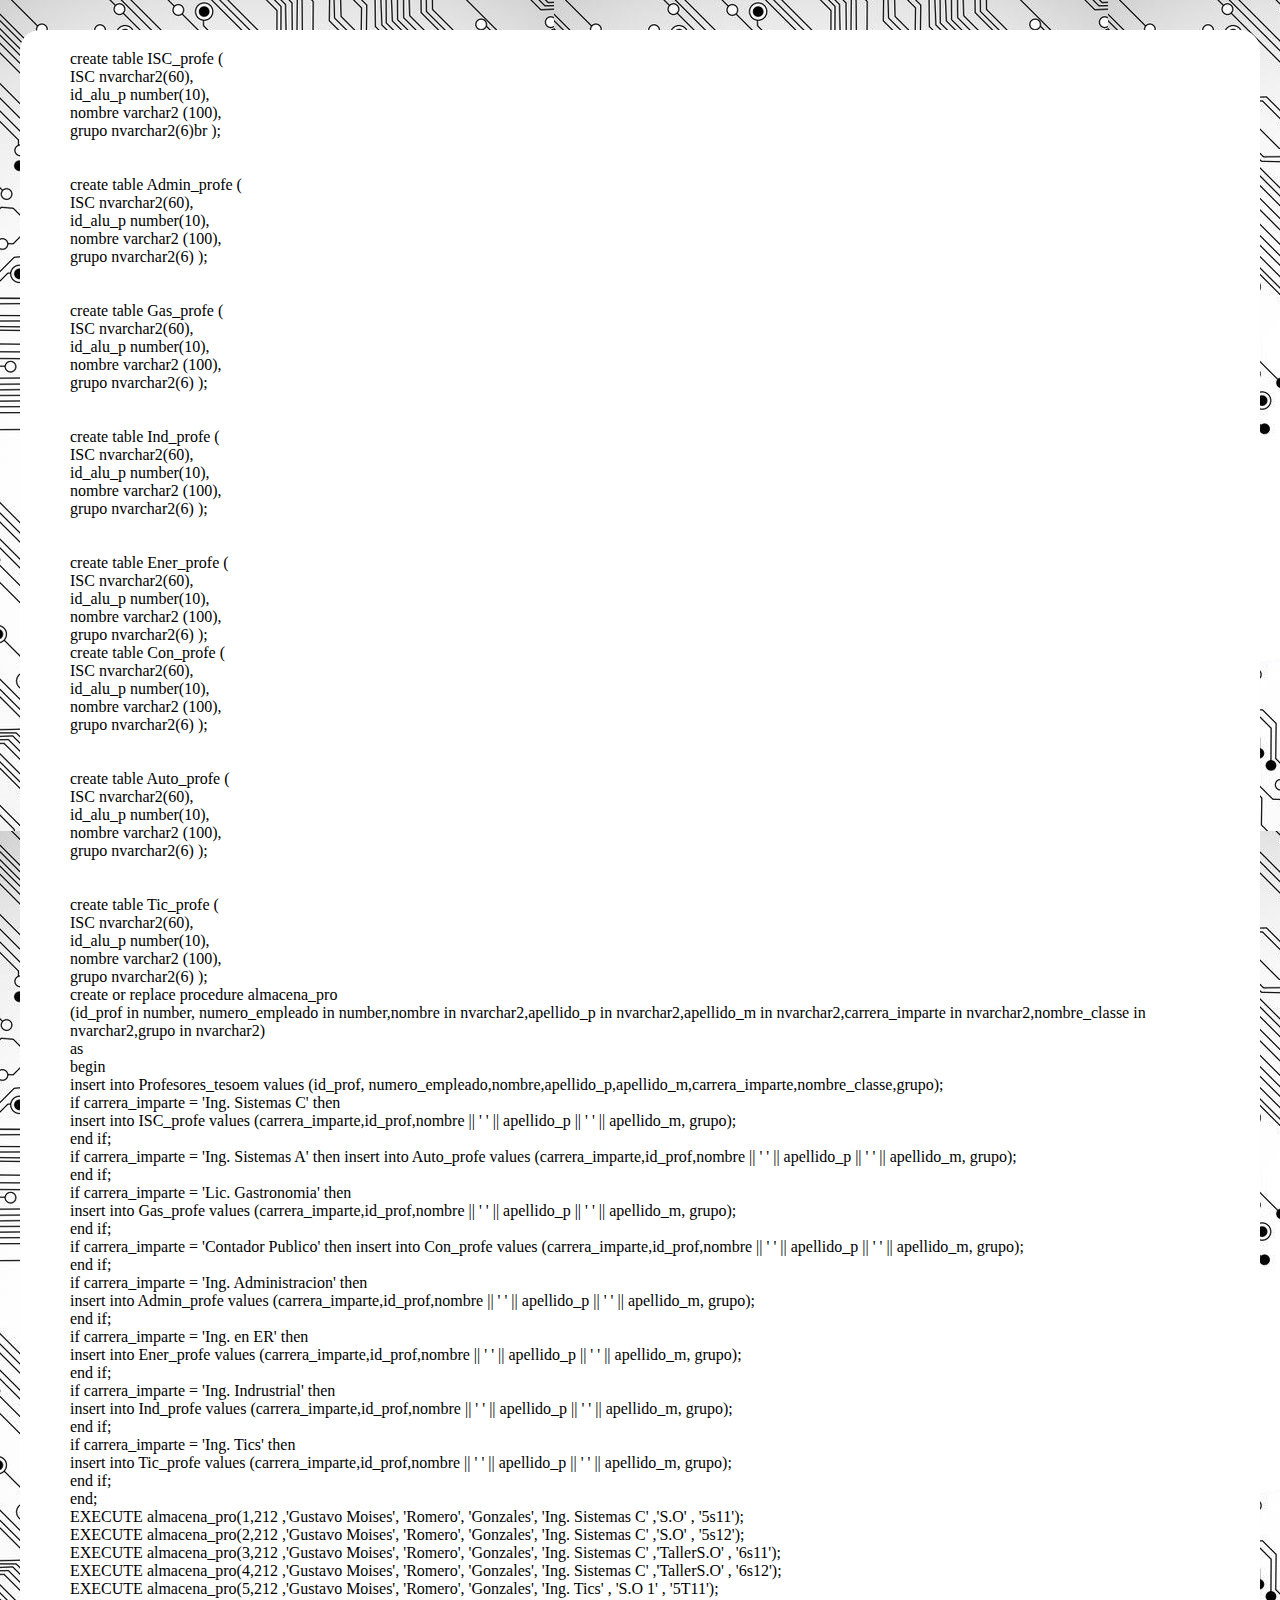
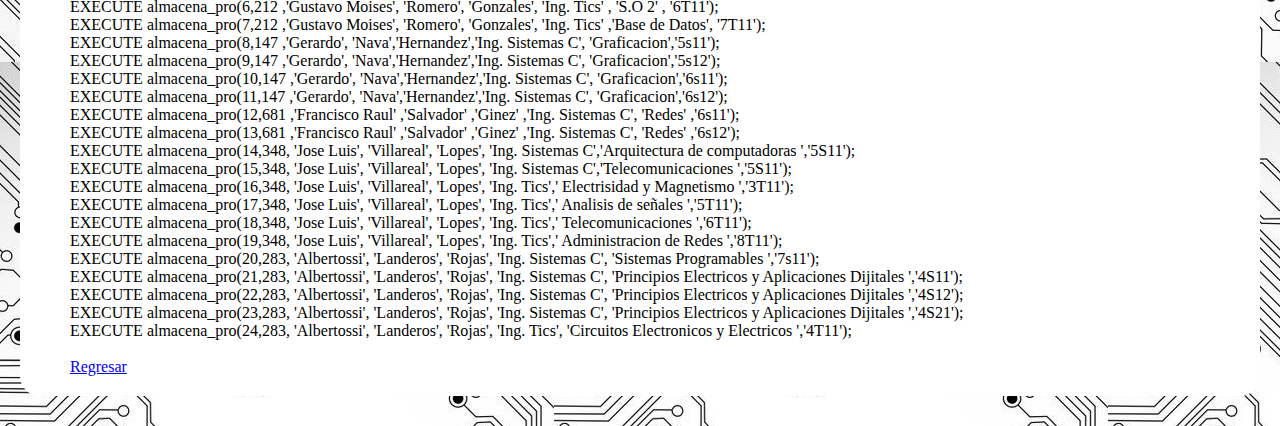
<file: paso5.html>
<!DOCTYPE html>
<html lang="es">
<head>
    <meta charset="UTF-8">
    <meta http-equiv="X-UA-Compatible" content="IE=edge">
    <meta name="viewport" content="width=device-width, initial-scale=1.0">
    <title>Paso4</title>
    <link rel="stylesheet" href="style1.css">
    <link rel="icon" type="image/png" sizes="32x32" href="img/sistemas.jpg">
</head>
<body>
    <div class="content">
        <p>
            create table ISC_profe (<br>
                ISC nvarchar2(60),<br>
                id_alu_p number(10),<br>
                nombre varchar2 (100),<br>
                grupo nvarchar2(6)br
            );<br>
            
            <br><br>
            create table Admin_profe (<br>
                ISC nvarchar2(60),<br>
                id_alu_p number(10),<br>
                nombre varchar2 (100),<br>
                grupo nvarchar2(6)
            );<br>
            <br><br>
            create table Gas_profe (<br>
                ISC nvarchar2(60),<br>
                id_alu_p number(10),<br>
                nombre varchar2 (100), <br>
                grupo nvarchar2(6)
            );<br>
            <br><br>
            create table Ind_profe (<br>
                ISC nvarchar2(60),<br>
                id_alu_p number(10),<br>
                nombre varchar2 (100),<br>
                grupo nvarchar2(6)
            );<br>
            <br><br>
            create table Ener_profe (<br>
                ISC nvarchar2(60),<br>
                id_alu_p number(10),<br>
                nombre varchar2 (100),<br>
                grupo nvarchar2(6)
            );<br>
            
            create table Con_profe ( <br>
                ISC nvarchar2(60),<br>
                id_alu_p number(10),<br>
                nombre varchar2 (100),<br>
                grupo nvarchar2(6)
            );<br>
            <br><br>
            create table Auto_profe (<br>
                ISC nvarchar2(60),<br>
                id_alu_p number(10),<br>
                nombre varchar2 (100),<br>
                grupo nvarchar2(6)
            );<br>
            <br><br>
            
            create table Tic_profe (<br>
                ISC nvarchar2(60),<br>
                id_alu_p number(10),<br>
                nombre varchar2 (100),<br>
                grupo nvarchar2(6)
            );<br>
        </p>
        <p>
            create or replace procedure almacena_pro <br>
            (id_prof in number, numero_empleado in number,nombre in nvarchar2,apellido_p in nvarchar2,apellido_m in  nvarchar2,carrera_imparte in nvarchar2,nombre_classe in nvarchar2,grupo in nvarchar2) <br>
            as <br>
            begin <br>
            insert into Profesores_tesoem values (id_prof, numero_empleado,nombre,apellido_p,apellido_m,carrera_imparte,nombre_classe,grupo); <br>
            if carrera_imparte = 'Ing. Sistemas C' then <br>
                insert into ISC_profe values (carrera_imparte,id_prof,nombre || ' ' || apellido_p || ' ' || apellido_m, grupo); <br>
            end if; <br>
            if carrera_imparte = 'Ing. Sistemas A' then  
                insert into Auto_profe values (carrera_imparte,id_prof,nombre || ' ' || apellido_p || ' ' || apellido_m, grupo); <br>
            end if; <br>
            if carrera_imparte = 'Lic. Gastronomia' then <br>
                insert into Gas_profe values (carrera_imparte,id_prof,nombre || ' ' || apellido_p || ' ' || apellido_m, grupo); <br>
            end if; <br>
            if carrera_imparte = 'Contador Publico' then 
                insert into Con_profe values (carrera_imparte,id_prof,nombre || ' ' || apellido_p || ' ' || apellido_m, grupo); <br>
            end if; <br>
            if carrera_imparte = 'Ing. Administracion' then <br>
                insert into Admin_profe values (carrera_imparte,id_prof,nombre || ' ' || apellido_p || ' ' || apellido_m, grupo); <br>
            end if; <br>
            if carrera_imparte = 'Ing. en ER' then  <br>
                insert into Ener_profe values (carrera_imparte,id_prof,nombre || ' ' || apellido_p || ' ' || apellido_m, grupo); <br>
            end if;  <br>
            if carrera_imparte = 'Ing. Indrustrial' then <br>
                insert into Ind_profe values (carrera_imparte,id_prof,nombre || ' ' || apellido_p || ' ' || apellido_m, grupo); <br>
            end if; <br>
            if carrera_imparte = 'Ing. Tics' then  <br>
                insert into Tic_profe values (carrera_imparte,id_prof,nombre || ' ' || apellido_p || ' ' || apellido_m, grupo); <br>
            end if; <br>
            end;     
        </p>
        <p>
            EXECUTE almacena_pro(1,212 ,'Gustavo Moises',  'Romero',  'Gonzales',    'Ing. Sistemas C'  ,'S.O'   , '5s11'); <br>
            EXECUTE almacena_pro(2,212 ,'Gustavo Moises',  'Romero',  'Gonzales',    'Ing. Sistemas C'  ,'S.O'   , '5s12');<br>
            EXECUTE almacena_pro(3,212 ,'Gustavo Moises',  'Romero',  'Gonzales',    'Ing. Sistemas C'  ,'TallerS.O' ,   '6s11'); <br>
            EXECUTE almacena_pro(4,212 ,'Gustavo Moises',  'Romero',  'Gonzales',    'Ing. Sistemas C'  ,'TallerS.O' ,   '6s12');<br>
            EXECUTE almacena_pro(5,212 ,'Gustavo Moises',  'Romero',  'Gonzales',    'Ing. Tics' , 'S.O 1'  , '5T11');<br>
            EXECUTE almacena_pro(6,212 ,'Gustavo Moises',  'Romero',  'Gonzales',    'Ing. Tics' , 'S.O 2' ,  '6T11');<br>
            EXECUTE almacena_pro(7,212 ,'Gustavo Moises',  'Romero',  'Gonzales',    'Ing. Tics' ,'Base de Datos',  '7T11');<br>
            EXECUTE almacena_pro(8,147  ,'Gerardo', 'Nava','Hernandez','Ing. Sistemas C', 'Graficacion','5s11');<br>
            EXECUTE almacena_pro(9,147  ,'Gerardo', 'Nava','Hernandez','Ing. Sistemas C', 'Graficacion','5s12');<br>
            EXECUTE almacena_pro(10,147 ,'Gerardo', 'Nava','Hernandez','Ing. Sistemas C', 'Graficacion','6s11');<br>
            EXECUTE almacena_pro(11,147 ,'Gerardo', 'Nava','Hernandez','Ing. Sistemas C', 'Graficacion','6s12');<br>
            EXECUTE almacena_pro(12,681 ,'Francisco Raul' ,'Salvador' ,'Ginez' ,'Ing. Sistemas C', 'Redes' ,'6s11');<br>
            EXECUTE almacena_pro(13,681 ,'Francisco Raul' ,'Salvador' ,'Ginez' ,'Ing. Sistemas C', 'Redes' ,'6s12');<br>
            EXECUTE almacena_pro(14,348, 'Jose Luis', 'Villareal', 'Lopes', 'Ing. Sistemas C','Arquitectura de computadoras ','5S11');<br>
            EXECUTE almacena_pro(15,348, 'Jose Luis', 'Villareal', 'Lopes', 'Ing. Sistemas C','Telecomunicaciones ','5S11');<br>
            EXECUTE almacena_pro(16,348, 'Jose Luis', 'Villareal', 'Lopes', 'Ing. Tics',' Electrisidad y Magnetismo ','3T11');<br>
            EXECUTE almacena_pro(17,348, 'Jose Luis', 'Villareal', 'Lopes', 'Ing. Tics',' Analisis de señales ','5T11');<br>
            EXECUTE almacena_pro(18,348, 'Jose Luis', 'Villareal', 'Lopes', 'Ing. Tics',' Telecomunicaciones ','6T11');<br>
            EXECUTE almacena_pro(19,348, 'Jose Luis', 'Villareal', 'Lopes', 'Ing. Tics',' Administracion de Redes ','8T11');<br>
            EXECUTE almacena_pro(20,283, 'Albertossi',  'Landeros',    'Rojas',   'Ing. Sistemas C', 'Sistemas Programables  ','7s11');<br>
            EXECUTE almacena_pro(21,283, 'Albertossi',  'Landeros',    'Rojas',   'Ing. Sistemas C', 'Principios Electricos y Aplicaciones Dijitales  ','4S11');<br>
            EXECUTE almacena_pro(22,283, 'Albertossi',  'Landeros',    'Rojas',   'Ing. Sistemas C', 'Principios Electricos y Aplicaciones Dijitales  ','4S12');<br>
            EXECUTE almacena_pro(23,283, 'Albertossi',  'Landeros',    'Rojas',   'Ing. Sistemas C', 'Principios Electricos y Aplicaciones Dijitales  ','4S21');<br>
            EXECUTE almacena_pro(24,283, 'Albertossi',  'Landeros',    'Rojas',   'Ing. Tics', 'Circuitos Electronicos y Electricos ','4T11');<br><br>

        </p>
        <a href="index.html">Regresar</a>

        
    </div>
    
</body>
</html>
</file>
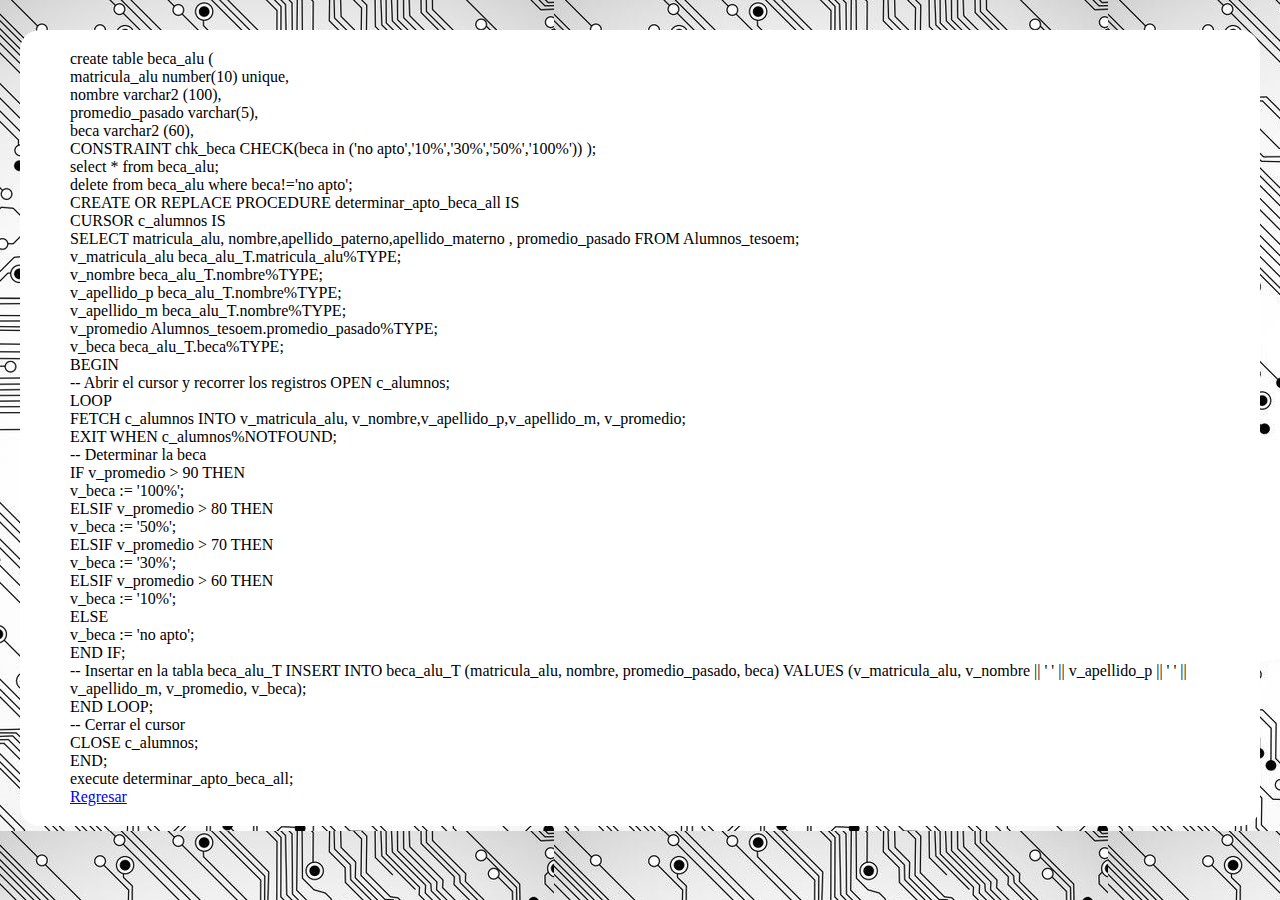
<file: paso6.html>
<!DOCTYPE html>
<html lang="es">
<head>
    <meta charset="UTF-8">
    <meta http-equiv="X-UA-Compatible" content="IE=edge">
    <meta name="viewport" content="width=device-width, initial-scale=1.0">
    <title>Paso4</title>
    <link rel="stylesheet" href="style1.css">
    <link rel="icon" type="image/png" sizes="32x32" href="img/sistemas.jpg">
</head>
<body>
    <div class="content">
        <p>
            create table beca_alu ( <br>
                matricula_alu number(10) unique, <br>
                nombre varchar2 (100), <br>
                promedio_pasado varchar(5), <br>
                beca varchar2 (60), <br>
                CONSTRAINT chk_beca CHECK(beca in ('no apto','10%','30%','50%','100%'))
            ); <br>
            select * from beca_alu;<br>
            delete from beca_alu where beca!='no apto'; <br>
            
            CREATE OR REPLACE PROCEDURE determinar_apto_beca_all IS <br>
                CURSOR c_alumnos IS <br>
                    SELECT matricula_alu, nombre,apellido_paterno,apellido_materno , promedio_pasado
                    FROM Alumnos_tesoem; <br>
                v_matricula_alu beca_alu_T.matricula_alu%TYPE; <br>
                v_nombre beca_alu_T.nombre%TYPE;<br>
                v_apellido_p beca_alu_T.nombre%TYPE;<br>
                v_apellido_m beca_alu_T.nombre%TYPE;<br>
                v_promedio Alumnos_tesoem.promedio_pasado%TYPE;<br>
                v_beca beca_alu_T.beca%TYPE;<br>
            BEGIN <br>
                -- Abrir el cursor y recorrer los registros
                OPEN c_alumnos; <br>
                LOOP <br>
                    FETCH c_alumnos INTO v_matricula_alu, v_nombre,v_apellido_p,v_apellido_m, v_promedio; <br>
                    EXIT WHEN c_alumnos%NOTFOUND; <br>
                    
                    -- Determinar la beca <br>
                    IF v_promedio > 90 THEN <br>
                        v_beca := '100%'; <br>
                    ELSIF v_promedio > 80 THEN <br>
                        v_beca := '50%'; <br>
                    ELSIF v_promedio > 70 THEN <br>
                        v_beca := '30%'; <br>
                    ELSIF v_promedio > 60 THEN <br>
                        v_beca := '10%'; <br>
                    ELSE <br>
                        v_beca := 'no apto'; <br>
                    END IF; <br>
                    
                    -- Insertar en la tabla beca_alu_T
                    INSERT INTO beca_alu_T (matricula_alu, nombre, promedio_pasado, beca)
                    VALUES (v_matricula_alu, v_nombre || ' ' || v_apellido_p || ' ' || v_apellido_m, v_promedio, v_beca); <br>
                END LOOP; <br>
                -- Cerrar el cursor <br>
                CLOSE c_alumnos; <br>
            END; <br>
            execute determinar_apto_beca_all; <br>
        </p>
        <a href="index.html">Regresar</a>
    </div>
    
    
</body>
</html>
</file>
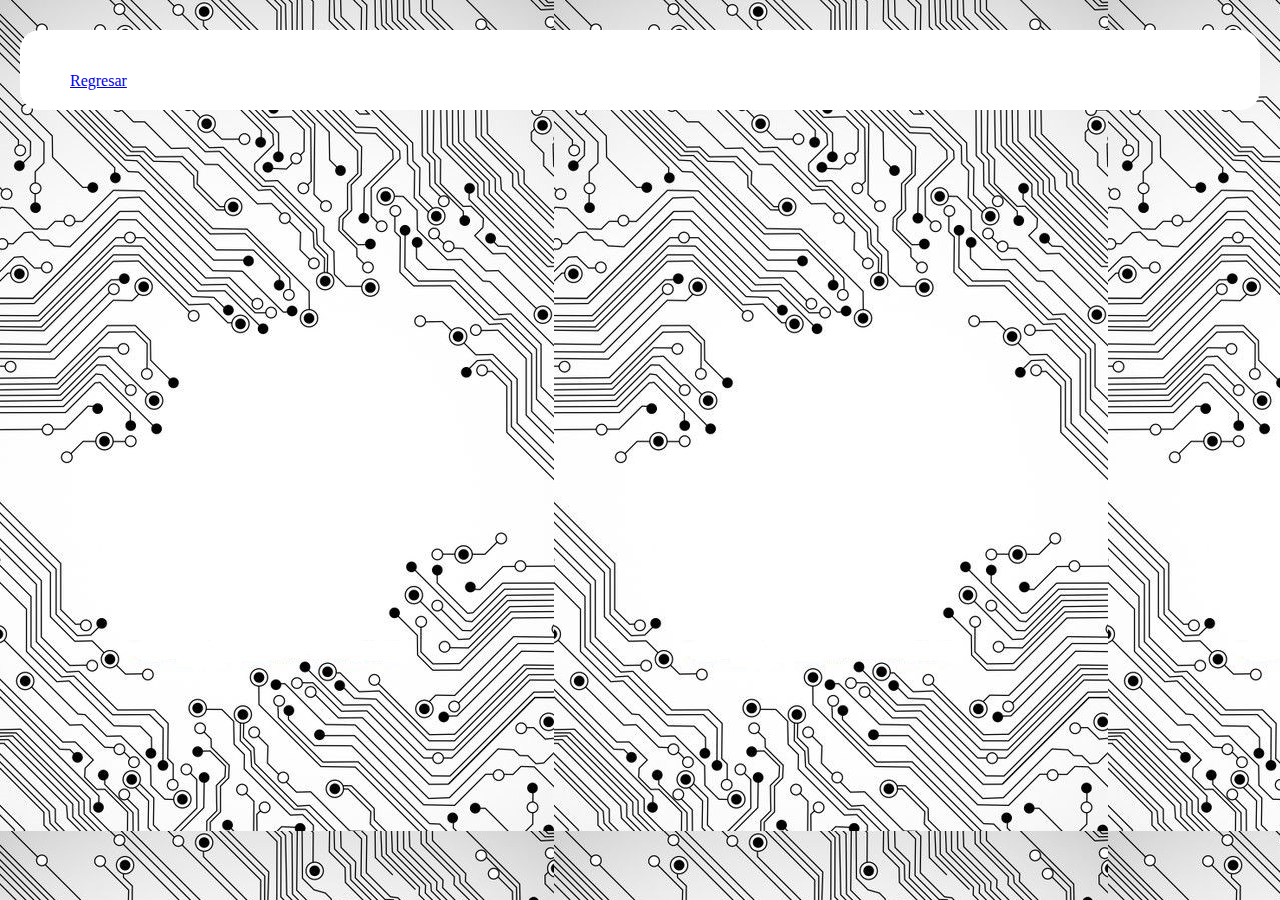
<file: paso7.html>
<!DOCTYPE html>
<html lang="es">
<head>
    <meta charset="UTF-8">
    <meta http-equiv="X-UA-Compatible" content="IE=edge">
    <meta name="viewport" content="width=device-width, initial-scale=1.0">
    <title>Paso4</title>
    <link rel="stylesheet" href="style1.css">
    <link rel="icon" type="image/png" sizes="32x32" href="img/sistemas.jpg">
</head>
<body>
    <div class="content">
        <p>
        <div class="mxgraph" style="max-width:100%;border:1px solid transparent;" data-mxgraph="{&quot;highlight&quot;:&quot;#0000ff&quot;,&quot;nav&quot;:true,&quot;resize&quot;:true,&quot;toolbar&quot;:&quot;zoom layers tags lightbox&quot;,&quot;edit&quot;:&quot;_blank&quot;,&quot;xml&quot;:&quot;&lt;mxfile host=\&quot;Electron\&quot; modified=\&quot;2023-05-28T17:00:15.342Z\&quot; agent=\&quot;Mozilla/5.0 (Windows NT 10.0; Win64; x64) AppleWebKit/537.36 (KHTML, like Gecko) draw.io/21.1.2 Chrome/106.0.5249.199 Electron/21.4.3 Safari/537.36\&quot; etag=\&quot;qg3R7ukZduDUrorH0Hm2\&quot; version=\&quot;21.1.2\&quot; type=\&quot;device\&quot;&gt;\n  &lt;diagram id=\&quot;C5RBs43oDa-KdzZeNtuy\&quot; name=\&quot;Page-1\&quot;&gt;\n    &lt;mxGraphModel dx=\&quot;1547\&quot; dy=\&quot;632\&quot; grid=\&quot;1\&quot; gridSize=\&quot;10\&quot; guides=\&quot;1\&quot; tooltips=\&quot;1\&quot; connect=\&quot;1\&quot; arrows=\&quot;1\&quot; fold=\&quot;1\&quot; page=\&quot;1\&quot; pageScale=\&quot;1\&quot; pageWidth=\&quot;827\&quot; pageHeight=\&quot;1169\&quot; math=\&quot;0\&quot; shadow=\&quot;0\&quot;&gt;\n      &lt;root&gt;\n        &lt;mxCell id=\&quot;WIyWlLk6GJQsqaUBKTNV-0\&quot; /&gt;\n        &lt;mxCell id=\&quot;WIyWlLk6GJQsqaUBKTNV-1\&quot; parent=\&quot;WIyWlLk6GJQsqaUBKTNV-0\&quot; /&gt;\n        &lt;mxCell id=\&quot;WCvKhMDQoe18emVuKRc0-25\&quot; style=\&quot;edgeStyle=orthogonalEdgeStyle;rounded=0;orthogonalLoop=1;jettySize=auto;html=1;entryX=0.5;entryY=1;entryDx=0;entryDy=0;\&quot; edge=\&quot;1\&quot; parent=\&quot;WIyWlLk6GJQsqaUBKTNV-1\&quot; source=\&quot;zkfFHV4jXpPFQw0GAbJ--0\&quot; target=\&quot;WCvKhMDQoe18emVuKRc0-5\&quot;&gt;\n          &lt;mxGeometry relative=\&quot;1\&quot; as=\&quot;geometry\&quot; /&gt;\n        &lt;/mxCell&gt;\n        &lt;mxCell id=\&quot;WCvKhMDQoe18emVuKRc0-26\&quot; style=\&quot;edgeStyle=orthogonalEdgeStyle;rounded=0;orthogonalLoop=1;jettySize=auto;html=1;\&quot; edge=\&quot;1\&quot; parent=\&quot;WIyWlLk6GJQsqaUBKTNV-1\&quot; source=\&quot;zkfFHV4jXpPFQw0GAbJ--0\&quot; target=\&quot;WCvKhMDQoe18emVuKRc0-4\&quot;&gt;\n          &lt;mxGeometry relative=\&quot;1\&quot; as=\&quot;geometry\&quot;&gt;\n            &lt;Array as=\&quot;points\&quot;&gt;\n              &lt;mxPoint x=\&quot;350\&quot; y=\&quot;360\&quot; /&gt;\n              &lt;mxPoint x=\&quot;250\&quot; y=\&quot;360\&quot; /&gt;\n              &lt;mxPoint x=\&quot;250\&quot; y=\&quot;270\&quot; /&gt;\n              &lt;mxPoint x=\&quot;145\&quot; y=\&quot;270\&quot; /&gt;\n            &lt;/Array&gt;\n          &lt;/mxGeometry&gt;\n        &lt;/mxCell&gt;\n        &lt;mxCell id=\&quot;zkfFHV4jXpPFQw0GAbJ--0\&quot; value=\&quot;Alumnos_tesoem\&quot; style=\&quot;swimlane;fontStyle=2;align=center;verticalAlign=top;childLayout=stackLayout;horizontal=1;startSize=26;horizontalStack=0;resizeParent=1;resizeLast=0;collapsible=1;marginBottom=0;rounded=0;shadow=0;strokeWidth=1;\&quot; parent=\&quot;WIyWlLk6GJQsqaUBKTNV-1\&quot; vertex=\&quot;1\&quot;&gt;\n          &lt;mxGeometry x=\&quot;275\&quot; y=\&quot;400\&quot; width=\&quot;300\&quot; height=\&quot;240\&quot; as=\&quot;geometry\&quot;&gt;\n            &lt;mxRectangle x=\&quot;230\&quot; y=\&quot;140\&quot; width=\&quot;160\&quot; height=\&quot;26\&quot; as=\&quot;alternateBounds\&quot; /&gt;\n          &lt;/mxGeometry&gt;\n        &lt;/mxCell&gt;\n        &lt;mxCell id=\&quot;zkfFHV4jXpPFQw0GAbJ--2\&quot; value=\&quot;id_alumno number(20) PRIMARY KEY,&amp;#xa;    matricula_alu number(10) UNIQUE&amp;#xa;    nombre varchar2 (30) DEFAULT &amp;#39;SinNombre&amp;#39;,&amp;#xa;    apellido_materno varchar2(30)default &amp;#39;SinApellidoM&amp;#39;,&amp;#xa;    carrera varchar2 (50), &amp;#xa;grupo nvarchar2(10)NOT NULL,&amp;#xa;semestre number (5)NOT NULL,&amp;#xa;   edificio varchar(5)NOT NULL,&amp;#xa;promedio_pasado varchar(5) NOT NULL);\&quot; style=\&quot;text;align=left;verticalAlign=top;spacingLeft=4;spacingRight=4;overflow=hidden;rotatable=0;points=[[0,0.5],[1,0.5]];portConstraint=eastwest;rounded=0;shadow=0;html=0;\&quot; parent=\&quot;zkfFHV4jXpPFQw0GAbJ--0\&quot; vertex=\&quot;1\&quot;&gt;\n          &lt;mxGeometry y=\&quot;26\&quot; width=\&quot;300\&quot; height=\&quot;214\&quot; as=\&quot;geometry\&quot; /&gt;\n        &lt;/mxCell&gt;\n        &lt;mxCell id=\&quot;zkfFHV4jXpPFQw0GAbJ--17\&quot; value=\&quot;ISC\&quot; style=\&quot;swimlane;fontStyle=0;align=center;verticalAlign=top;childLayout=stackLayout;horizontal=1;startSize=26;horizontalStack=0;resizeParent=1;resizeLast=0;collapsible=1;marginBottom=0;rounded=0;shadow=0;strokeWidth=1;\&quot; parent=\&quot;WIyWlLk6GJQsqaUBKTNV-1\&quot; vertex=\&quot;1\&quot;&gt;\n          &lt;mxGeometry x=\&quot;590\&quot; y=\&quot;30\&quot; width=\&quot;210\&quot; height=\&quot;230\&quot; as=\&quot;geometry\&quot;&gt;\n            &lt;mxRectangle x=\&quot;550\&quot; y=\&quot;140\&quot; width=\&quot;160\&quot; height=\&quot;26\&quot; as=\&quot;alternateBounds\&quot; /&gt;\n          &lt;/mxGeometry&gt;\n        &lt;/mxCell&gt;\n        &lt;mxCell id=\&quot;zkfFHV4jXpPFQw0GAbJ--18\&quot; value=\&quot;    ISC nvarchar2(60),&amp;#xa;    id_alu_S number(10),&amp;#xa;    matricula_alu number(10),&amp;#xa;    nombre varchar2 (100),&amp;#xa;    grupo nvarchar2(6),&amp;#xa;    semestre number (3),&amp;#xa;    edificio varchar(2),&amp;#xa;    promedio_pasado varchar(5)\&quot; style=\&quot;text;align=left;verticalAlign=top;spacingLeft=4;spacingRight=4;overflow=hidden;rotatable=0;points=[[0,0.5],[1,0.5]];portConstraint=eastwest;\&quot; parent=\&quot;zkfFHV4jXpPFQw0GAbJ--17\&quot; vertex=\&quot;1\&quot;&gt;\n          &lt;mxGeometry y=\&quot;26\&quot; width=\&quot;210\&quot; height=\&quot;194\&quot; as=\&quot;geometry\&quot; /&gt;\n        &lt;/mxCell&gt;\n        &lt;mxCell id=\&quot;zkfFHV4jXpPFQw0GAbJ--26\&quot; value=\&quot;\&quot; style=\&quot;endArrow=open;shadow=0;strokeWidth=1;rounded=0;endFill=1;edgeStyle=elbowEdgeStyle;elbow=vertical;\&quot; parent=\&quot;WIyWlLk6GJQsqaUBKTNV-1\&quot; source=\&quot;zkfFHV4jXpPFQw0GAbJ--0\&quot; target=\&quot;zkfFHV4jXpPFQw0GAbJ--17\&quot; edge=\&quot;1\&quot;&gt;\n          &lt;mxGeometry x=\&quot;0.5\&quot; y=\&quot;41\&quot; relative=\&quot;1\&quot; as=\&quot;geometry\&quot;&gt;\n            &lt;mxPoint x=\&quot;380\&quot; y=\&quot;192\&quot; as=\&quot;sourcePoint\&quot; /&gt;\n            &lt;mxPoint x=\&quot;540\&quot; y=\&quot;192\&quot; as=\&quot;targetPoint\&quot; /&gt;\n            &lt;mxPoint x=\&quot;-40\&quot; y=\&quot;32\&quot; as=\&quot;offset\&quot; /&gt;\n            &lt;Array as=\&quot;points\&quot;&gt;\n              &lt;mxPoint x=\&quot;560\&quot; y=\&quot;360\&quot; /&gt;\n            &lt;/Array&gt;\n          &lt;/mxGeometry&gt;\n        &lt;/mxCell&gt;\n        &lt;mxCell id=\&quot;zkfFHV4jXpPFQw0GAbJ--28\&quot; value=\&quot;1\&quot; style=\&quot;resizable=0;align=right;verticalAlign=bottom;labelBackgroundColor=none;fontSize=12;\&quot; parent=\&quot;zkfFHV4jXpPFQw0GAbJ--26\&quot; connectable=\&quot;0\&quot; vertex=\&quot;1\&quot;&gt;\n          &lt;mxGeometry x=\&quot;1\&quot; relative=\&quot;1\&quot; as=\&quot;geometry\&quot;&gt;\n            &lt;mxPoint x=\&quot;-7\&quot; y=\&quot;4\&quot; as=\&quot;offset\&quot; /&gt;\n          &lt;/mxGeometry&gt;\n        &lt;/mxCell&gt;\n        &lt;mxCell id=\&quot;WCvKhMDQoe18emVuKRc0-3\&quot; value=\&quot;Admi\&quot; style=\&quot;swimlane;fontStyle=0;align=center;verticalAlign=top;childLayout=stackLayout;horizontal=1;startSize=26;horizontalStack=0;resizeParent=1;resizeLast=0;collapsible=1;marginBottom=0;rounded=0;shadow=0;strokeWidth=1;\&quot; vertex=\&quot;1\&quot; parent=\&quot;WIyWlLk6GJQsqaUBKTNV-1\&quot;&gt;\n          &lt;mxGeometry x=\&quot;40\&quot; y=\&quot;38\&quot; width=\&quot;210\&quot; height=\&quot;180\&quot; as=\&quot;geometry\&quot;&gt;\n            &lt;mxRectangle x=\&quot;550\&quot; y=\&quot;140\&quot; width=\&quot;160\&quot; height=\&quot;26\&quot; as=\&quot;alternateBounds\&quot; /&gt;\n          &lt;/mxGeometry&gt;\n        &lt;/mxCell&gt;\n        &lt;mxCell id=\&quot;WCvKhMDQoe18emVuKRc0-4\&quot; value=\&quot;    Admi nvarchar2(60),&amp;#xa;    id_alu_A number(10),&amp;#xa;    matricula_alu number(10),&amp;#xa;    nombre varchar2 (100),&amp;#xa;    grupo nvarchar2(6),&amp;#xa;    semestre number (3),&amp;#xa;    edificio varchar(2),&amp;#xa;    promedio_pasado varchar(5)\&quot; style=\&quot;text;align=left;verticalAlign=top;spacingLeft=4;spacingRight=4;overflow=hidden;rotatable=0;points=[[0,0.5],[1,0.5]];portConstraint=eastwest;\&quot; vertex=\&quot;1\&quot; parent=\&quot;WCvKhMDQoe18emVuKRc0-3\&quot;&gt;\n          &lt;mxGeometry y=\&quot;26\&quot; width=\&quot;210\&quot; height=\&quot;154\&quot; as=\&quot;geometry\&quot; /&gt;\n        &lt;/mxCell&gt;\n        &lt;mxCell id=\&quot;WCvKhMDQoe18emVuKRc0-5\&quot; value=\&quot;Gas\&quot; style=\&quot;swimlane;fontStyle=0;align=center;verticalAlign=top;childLayout=stackLayout;horizontal=1;startSize=26;horizontalStack=0;resizeParent=1;resizeLast=0;collapsible=1;marginBottom=0;rounded=0;shadow=0;strokeWidth=1;\&quot; vertex=\&quot;1\&quot; parent=\&quot;WIyWlLk6GJQsqaUBKTNV-1\&quot;&gt;\n          &lt;mxGeometry x=\&quot;320\&quot; y=\&quot;100\&quot; width=\&quot;210\&quot; height=\&quot;190\&quot; as=\&quot;geometry\&quot;&gt;\n            &lt;mxRectangle x=\&quot;550\&quot; y=\&quot;140\&quot; width=\&quot;160\&quot; height=\&quot;26\&quot; as=\&quot;alternateBounds\&quot; /&gt;\n          &lt;/mxGeometry&gt;\n        &lt;/mxCell&gt;\n        &lt;mxCell id=\&quot;WCvKhMDQoe18emVuKRc0-6\&quot; value=\&quot;    Gas nvarchar2(60),&amp;#xa;    id_alu_G number(10),&amp;#xa;    matricula_alu number(10),&amp;#xa;    nombre varchar2 (100),&amp;#xa;    grupo nvarchar2(6),&amp;#xa;    semestre number (3),&amp;#xa;    edificio varchar(2),&amp;#xa;    promedio_pasado varchar(5)\&quot; style=\&quot;text;align=left;verticalAlign=top;spacingLeft=4;spacingRight=4;overflow=hidden;rotatable=0;points=[[0,0.5],[1,0.5]];portConstraint=eastwest;\&quot; vertex=\&quot;1\&quot; parent=\&quot;WCvKhMDQoe18emVuKRc0-5\&quot;&gt;\n          &lt;mxGeometry y=\&quot;26\&quot; width=\&quot;210\&quot; height=\&quot;144\&quot; as=\&quot;geometry\&quot; /&gt;\n        &lt;/mxCell&gt;\n        &lt;mxCell id=\&quot;WCvKhMDQoe18emVuKRc0-7\&quot; value=\&quot;Ind\&quot; style=\&quot;swimlane;fontStyle=0;align=center;verticalAlign=top;childLayout=stackLayout;horizontal=1;startSize=26;horizontalStack=0;resizeParent=1;resizeLast=0;collapsible=1;marginBottom=0;rounded=0;shadow=0;strokeWidth=1;\&quot; vertex=\&quot;1\&quot; parent=\&quot;WIyWlLk6GJQsqaUBKTNV-1\&quot;&gt;\n          &lt;mxGeometry x=\&quot;20\&quot; y=\&quot;480\&quot; width=\&quot;210\&quot; height=\&quot;180\&quot; as=\&quot;geometry\&quot;&gt;\n            &lt;mxRectangle x=\&quot;550\&quot; y=\&quot;140\&quot; width=\&quot;160\&quot; height=\&quot;26\&quot; as=\&quot;alternateBounds\&quot; /&gt;\n          &lt;/mxGeometry&gt;\n        &lt;/mxCell&gt;\n        &lt;mxCell id=\&quot;WCvKhMDQoe18emVuKRc0-9\&quot; value=\&quot;    Ind nvarchar2(60),&amp;#xa;    id_alu_T number(10),&amp;#xa;    matricula_alu number(10),&amp;#xa;    nombre varchar2 (100),&amp;#xa;    grupo nvarchar2(6),&amp;#xa;    semestre number (3),&amp;#xa;    edificio varchar(2),&amp;#xa;    promedio_pasado varchar(5)\&quot; style=\&quot;text;align=left;verticalAlign=top;spacingLeft=4;spacingRight=4;overflow=hidden;rotatable=0;points=[[0,0.5],[1,0.5]];portConstraint=eastwest;\&quot; vertex=\&quot;1\&quot; parent=\&quot;WCvKhMDQoe18emVuKRc0-7\&quot;&gt;\n          &lt;mxGeometry y=\&quot;26\&quot; width=\&quot;210\&quot; height=\&quot;154\&quot; as=\&quot;geometry\&quot; /&gt;\n        &lt;/mxCell&gt;\n        &lt;mxCell id=\&quot;WCvKhMDQoe18emVuKRc0-11\&quot; value=\&quot;Ener\&quot; style=\&quot;swimlane;fontStyle=0;align=center;verticalAlign=top;childLayout=stackLayout;horizontal=1;startSize=26;horizontalStack=0;resizeParent=1;resizeLast=0;collapsible=1;marginBottom=0;rounded=0;shadow=0;strokeWidth=1;\&quot; vertex=\&quot;1\&quot; parent=\&quot;WIyWlLk6GJQsqaUBKTNV-1\&quot;&gt;\n          &lt;mxGeometry x=\&quot;20\&quot; y=\&quot;760\&quot; width=\&quot;210\&quot; height=\&quot;180\&quot; as=\&quot;geometry\&quot;&gt;\n            &lt;mxRectangle x=\&quot;550\&quot; y=\&quot;140\&quot; width=\&quot;160\&quot; height=\&quot;26\&quot; as=\&quot;alternateBounds\&quot; /&gt;\n          &lt;/mxGeometry&gt;\n        &lt;/mxCell&gt;\n        &lt;mxCell id=\&quot;WCvKhMDQoe18emVuKRc0-12\&quot; value=\&quot;    Ener nvarchar2(60),&amp;#xa;    id_alu_E number(10),&amp;#xa;    matricula_alu number(10),&amp;#xa;    nombre varchar2 (100),&amp;#xa;    grupo nvarchar2(6),&amp;#xa;    semestre number (3),&amp;#xa;    edificio varchar(2),&amp;#xa;    promedio_pasado varchar(5)\&quot; style=\&quot;text;align=left;verticalAlign=top;spacingLeft=4;spacingRight=4;overflow=hidden;rotatable=0;points=[[0,0.5],[1,0.5]];portConstraint=eastwest;\&quot; vertex=\&quot;1\&quot; parent=\&quot;WCvKhMDQoe18emVuKRc0-11\&quot;&gt;\n          &lt;mxGeometry y=\&quot;26\&quot; width=\&quot;210\&quot; height=\&quot;154\&quot; as=\&quot;geometry\&quot; /&gt;\n        &lt;/mxCell&gt;\n        &lt;mxCell id=\&quot;WCvKhMDQoe18emVuKRc0-13\&quot; value=\&quot;Cont\&quot; style=\&quot;swimlane;fontStyle=0;align=center;verticalAlign=top;childLayout=stackLayout;horizontal=1;startSize=26;horizontalStack=0;resizeParent=1;resizeLast=0;collapsible=1;marginBottom=0;rounded=0;shadow=0;strokeWidth=1;\&quot; vertex=\&quot;1\&quot; parent=\&quot;WIyWlLk6GJQsqaUBKTNV-1\&quot;&gt;\n          &lt;mxGeometry x=\&quot;330\&quot; y=\&quot;910\&quot; width=\&quot;210\&quot; height=\&quot;180\&quot; as=\&quot;geometry\&quot;&gt;\n            &lt;mxRectangle x=\&quot;550\&quot; y=\&quot;140\&quot; width=\&quot;160\&quot; height=\&quot;26\&quot; as=\&quot;alternateBounds\&quot; /&gt;\n          &lt;/mxGeometry&gt;\n        &lt;/mxCell&gt;\n        &lt;mxCell id=\&quot;WCvKhMDQoe18emVuKRc0-14\&quot; value=\&quot;    Cont nvarchar2(60),&amp;#xa;    id_alu_C number(10),&amp;#xa;    matricula_alu number(10),&amp;#xa;    nombre varchar2 (100),&amp;#xa;    grupo nvarchar2(6),&amp;#xa;    semestre number (3),&amp;#xa;    edificio varchar(2),&amp;#xa;    promedio_pasado varchar(5)\&quot; style=\&quot;text;align=left;verticalAlign=top;spacingLeft=4;spacingRight=4;overflow=hidden;rotatable=0;points=[[0,0.5],[1,0.5]];portConstraint=eastwest;\&quot; vertex=\&quot;1\&quot; parent=\&quot;WCvKhMDQoe18emVuKRc0-13\&quot;&gt;\n          &lt;mxGeometry y=\&quot;26\&quot; width=\&quot;210\&quot; height=\&quot;154\&quot; as=\&quot;geometry\&quot; /&gt;\n        &lt;/mxCell&gt;\n        &lt;mxCell id=\&quot;WCvKhMDQoe18emVuKRc0-15\&quot; value=\&quot;Aut\&quot; style=\&quot;swimlane;fontStyle=0;align=center;verticalAlign=top;childLayout=stackLayout;horizontal=1;startSize=26;horizontalStack=0;resizeParent=1;resizeLast=0;collapsible=1;marginBottom=0;rounded=0;shadow=0;strokeWidth=1;\&quot; vertex=\&quot;1\&quot; parent=\&quot;WIyWlLk6GJQsqaUBKTNV-1\&quot;&gt;\n          &lt;mxGeometry x=\&quot;610\&quot; y=\&quot;495\&quot; width=\&quot;210\&quot; height=\&quot;180\&quot; as=\&quot;geometry\&quot;&gt;\n            &lt;mxRectangle x=\&quot;550\&quot; y=\&quot;140\&quot; width=\&quot;160\&quot; height=\&quot;26\&quot; as=\&quot;alternateBounds\&quot; /&gt;\n          &lt;/mxGeometry&gt;\n        &lt;/mxCell&gt;\n        &lt;mxCell id=\&quot;WCvKhMDQoe18emVuKRc0-16\&quot; value=\&quot;    Aut nvarchar2(60),&amp;#xa;    id_alu_Au number(10),&amp;#xa;    matricula_alu number(10),&amp;#xa;    nombre varchar2 (100),&amp;#xa;    grupo nvarchar2(6),&amp;#xa;    semestre number (3),&amp;#xa;    edificio varchar(2),&amp;#xa;    promedio_pasado varchar(5)\&quot; style=\&quot;text;align=left;verticalAlign=top;spacingLeft=4;spacingRight=4;overflow=hidden;rotatable=0;points=[[0,0.5],[1,0.5]];portConstraint=eastwest;\&quot; vertex=\&quot;1\&quot; parent=\&quot;WCvKhMDQoe18emVuKRc0-15\&quot;&gt;\n          &lt;mxGeometry y=\&quot;26\&quot; width=\&quot;210\&quot; height=\&quot;154\&quot; as=\&quot;geometry\&quot; /&gt;\n        &lt;/mxCell&gt;\n        &lt;mxCell id=\&quot;WCvKhMDQoe18emVuKRc0-17\&quot; value=\&quot;Tic\&quot; style=\&quot;swimlane;fontStyle=0;align=center;verticalAlign=top;childLayout=stackLayout;horizontal=1;startSize=26;horizontalStack=0;resizeParent=1;resizeLast=0;collapsible=1;marginBottom=0;rounded=0;shadow=0;strokeWidth=1;\&quot; vertex=\&quot;1\&quot; parent=\&quot;WIyWlLk6GJQsqaUBKTNV-1\&quot;&gt;\n          &lt;mxGeometry x=\&quot;590\&quot; y=\&quot;810\&quot; width=\&quot;210\&quot; height=\&quot;180\&quot; as=\&quot;geometry\&quot;&gt;\n            &lt;mxRectangle x=\&quot;550\&quot; y=\&quot;140\&quot; width=\&quot;160\&quot; height=\&quot;26\&quot; as=\&quot;alternateBounds\&quot; /&gt;\n          &lt;/mxGeometry&gt;\n        &lt;/mxCell&gt;\n        &lt;mxCell id=\&quot;WCvKhMDQoe18emVuKRc0-18\&quot; value=\&quot;    Tic nvarchar2(60),&amp;#xa;    id_alu_T number(10),&amp;#xa;    matricula_alu number(10),&amp;#xa;    nombre varchar2 (100),&amp;#xa;    grupo nvarchar2(6),&amp;#xa;    semestre number (3),&amp;#xa;    edificio varchar(2),&amp;#xa;    promedio_pasado varchar(5)\&quot; style=\&quot;text;align=left;verticalAlign=top;spacingLeft=4;spacingRight=4;overflow=hidden;rotatable=0;points=[[0,0.5],[1,0.5]];portConstraint=eastwest;\&quot; vertex=\&quot;1\&quot; parent=\&quot;WCvKhMDQoe18emVuKRc0-17\&quot;&gt;\n          &lt;mxGeometry y=\&quot;26\&quot; width=\&quot;210\&quot; height=\&quot;154\&quot; as=\&quot;geometry\&quot; /&gt;\n        &lt;/mxCell&gt;\n        &lt;mxCell id=\&quot;WCvKhMDQoe18emVuKRc0-28\&quot; style=\&quot;edgeStyle=orthogonalEdgeStyle;rounded=0;orthogonalLoop=1;jettySize=auto;html=1;\&quot; edge=\&quot;1\&quot; parent=\&quot;WIyWlLk6GJQsqaUBKTNV-1\&quot; source=\&quot;zkfFHV4jXpPFQw0GAbJ--2\&quot; target=\&quot;WCvKhMDQoe18emVuKRc0-9\&quot;&gt;\n          &lt;mxGeometry relative=\&quot;1\&quot; as=\&quot;geometry\&quot; /&gt;\n        &lt;/mxCell&gt;\n        &lt;mxCell id=\&quot;WCvKhMDQoe18emVuKRc0-29\&quot; style=\&quot;edgeStyle=orthogonalEdgeStyle;rounded=0;orthogonalLoop=1;jettySize=auto;html=1;exitX=1;exitY=0.5;exitDx=0;exitDy=0;entryX=0;entryY=0.5;entryDx=0;entryDy=0;\&quot; edge=\&quot;1\&quot; parent=\&quot;WIyWlLk6GJQsqaUBKTNV-1\&quot; source=\&quot;zkfFHV4jXpPFQw0GAbJ--2\&quot; target=\&quot;WCvKhMDQoe18emVuKRc0-16\&quot;&gt;\n          &lt;mxGeometry relative=\&quot;1\&quot; as=\&quot;geometry\&quot; /&gt;\n        &lt;/mxCell&gt;\n        &lt;mxCell id=\&quot;WCvKhMDQoe18emVuKRc0-30\&quot; style=\&quot;edgeStyle=orthogonalEdgeStyle;rounded=0;orthogonalLoop=1;jettySize=auto;html=1;entryX=1;entryY=0.5;entryDx=0;entryDy=0;\&quot; edge=\&quot;1\&quot; parent=\&quot;WIyWlLk6GJQsqaUBKTNV-1\&quot; source=\&quot;zkfFHV4jXpPFQw0GAbJ--2\&quot; target=\&quot;WCvKhMDQoe18emVuKRc0-12\&quot;&gt;\n          &lt;mxGeometry relative=\&quot;1\&quot; as=\&quot;geometry\&quot;&gt;\n            &lt;Array as=\&quot;points\&quot;&gt;\n              &lt;mxPoint x=\&quot;310\&quot; y=\&quot;863\&quot; /&gt;\n            &lt;/Array&gt;\n          &lt;/mxGeometry&gt;\n        &lt;/mxCell&gt;\n        &lt;mxCell id=\&quot;WCvKhMDQoe18emVuKRc0-31\&quot; style=\&quot;edgeStyle=orthogonalEdgeStyle;rounded=0;orthogonalLoop=1;jettySize=auto;html=1;entryX=0.366;entryY=-0.038;entryDx=0;entryDy=0;entryPerimeter=0;\&quot; edge=\&quot;1\&quot; parent=\&quot;WIyWlLk6GJQsqaUBKTNV-1\&quot; source=\&quot;zkfFHV4jXpPFQw0GAbJ--2\&quot; target=\&quot;WCvKhMDQoe18emVuKRc0-17\&quot;&gt;\n          &lt;mxGeometry relative=\&quot;1\&quot; as=\&quot;geometry\&quot;&gt;\n            &lt;Array as=\&quot;points\&quot;&gt;\n              &lt;mxPoint x=\&quot;530\&quot; y=\&quot;730\&quot; /&gt;\n              &lt;mxPoint x=\&quot;667\&quot; y=\&quot;730\&quot; /&gt;\n            &lt;/Array&gt;\n          &lt;/mxGeometry&gt;\n        &lt;/mxCell&gt;\n        &lt;mxCell id=\&quot;WCvKhMDQoe18emVuKRc0-32\&quot; style=\&quot;edgeStyle=orthogonalEdgeStyle;rounded=0;orthogonalLoop=1;jettySize=auto;html=1;entryX=0.5;entryY=0;entryDx=0;entryDy=0;exitX=0.527;exitY=1.007;exitDx=0;exitDy=0;exitPerimeter=0;\&quot; edge=\&quot;1\&quot; parent=\&quot;WIyWlLk6GJQsqaUBKTNV-1\&quot; source=\&quot;zkfFHV4jXpPFQw0GAbJ--2\&quot; target=\&quot;WCvKhMDQoe18emVuKRc0-13\&quot;&gt;\n          &lt;mxGeometry relative=\&quot;1\&quot; as=\&quot;geometry\&quot;&gt;\n            &lt;Array as=\&quot;points\&quot;&gt;\n              &lt;mxPoint x=\&quot;435\&quot; y=\&quot;775\&quot; /&gt;\n            &lt;/Array&gt;\n          &lt;/mxGeometry&gt;\n        &lt;/mxCell&gt;\n      &lt;/root&gt;\n    &lt;/mxGraphModel&gt;\n  &lt;/diagram&gt;\n&lt;/mxfile&gt;\n&quot;}"></div>
<script type="text/javascript" src="https://viewer.diagrams.net/js/viewer-static.min.js"></script> <br>



<div class="mxgraph" style="max-width:100%;border:1px solid transparent;" data-mxgraph="{&quot;highlight&quot;:&quot;#0000ff&quot;,&quot;nav&quot;:true,&quot;resize&quot;:true,&quot;toolbar&quot;:&quot;zoom layers tags lightbox&quot;,&quot;edit&quot;:&quot;_blank&quot;,&quot;xml&quot;:&quot;&lt;mxfile host=\&quot;Electron\&quot; modified=\&quot;2023-05-28T17:18:23.015Z\&quot; agent=\&quot;Mozilla/5.0 (Windows NT 10.0; Win64; x64) AppleWebKit/537.36 (KHTML, like Gecko) draw.io/21.1.2 Chrome/106.0.5249.199 Electron/21.4.3 Safari/537.36\&quot; etag=\&quot;o_5wEMmGfqMDu7xqqokV\&quot; version=\&quot;21.1.2\&quot; type=\&quot;device\&quot;&gt;\n  &lt;diagram id=\&quot;C5RBs43oDa-KdzZeNtuy\&quot; name=\&quot;Page-1\&quot;&gt;\n    &lt;mxGraphModel dx=\&quot;1653\&quot; dy=\&quot;688\&quot; grid=\&quot;1\&quot; gridSize=\&quot;10\&quot; guides=\&quot;1\&quot; tooltips=\&quot;1\&quot; connect=\&quot;1\&quot; arrows=\&quot;1\&quot; fold=\&quot;1\&quot; page=\&quot;1\&quot; pageScale=\&quot;1\&quot; pageWidth=\&quot;827\&quot; pageHeight=\&quot;1169\&quot; math=\&quot;0\&quot; shadow=\&quot;0\&quot;&gt;\n      &lt;root&gt;\n        &lt;mxCell id=\&quot;WIyWlLk6GJQsqaUBKTNV-0\&quot; /&gt;\n        &lt;mxCell id=\&quot;WIyWlLk6GJQsqaUBKTNV-1\&quot; parent=\&quot;WIyWlLk6GJQsqaUBKTNV-0\&quot; /&gt;\n        &lt;mxCell id=\&quot;rW9MSJds9Nzn19ELHqLF-20\&quot; style=\&quot;edgeStyle=orthogonalEdgeStyle;rounded=0;orthogonalLoop=1;jettySize=auto;html=1;\&quot; edge=\&quot;1\&quot; parent=\&quot;WIyWlLk6GJQsqaUBKTNV-1\&quot; source=\&quot;zkfFHV4jXpPFQw0GAbJ--0\&quot; target=\&quot;zkfFHV4jXpPFQw0GAbJ--20\&quot;&gt;\n          &lt;mxGeometry relative=\&quot;1\&quot; as=\&quot;geometry\&quot;&gt;\n            &lt;mxPoint x=\&quot;580\&quot; y=\&quot;210\&quot; as=\&quot;targetPoint\&quot; /&gt;\n            &lt;Array as=\&quot;points\&quot;&gt;\n              &lt;mxPoint x=\&quot;460\&quot; y=\&quot;360\&quot; /&gt;\n              &lt;mxPoint x=\&quot;540\&quot; y=\&quot;360\&quot; /&gt;\n              &lt;mxPoint x=\&quot;540\&quot; y=\&quot;210\&quot; /&gt;\n              &lt;mxPoint x=\&quot;585\&quot; y=\&quot;210\&quot; /&gt;\n            &lt;/Array&gt;\n          &lt;/mxGeometry&gt;\n        &lt;/mxCell&gt;\n        &lt;mxCell id=\&quot;rW9MSJds9Nzn19ELHqLF-21\&quot; style=\&quot;edgeStyle=orthogonalEdgeStyle;rounded=0;orthogonalLoop=1;jettySize=auto;html=1;entryX=0.5;entryY=1;entryDx=0;entryDy=0;\&quot; edge=\&quot;1\&quot; parent=\&quot;WIyWlLk6GJQsqaUBKTNV-1\&quot; source=\&quot;zkfFHV4jXpPFQw0GAbJ--0\&quot; target=\&quot;rW9MSJds9Nzn19ELHqLF-3\&quot;&gt;\n          &lt;mxGeometry relative=\&quot;1\&quot; as=\&quot;geometry\&quot;&gt;\n            &lt;Array as=\&quot;points\&quot;&gt;\n              &lt;mxPoint x=\&quot;360\&quot; y=\&quot;333\&quot; /&gt;\n              &lt;mxPoint x=\&quot;295\&quot; y=\&quot;333\&quot; /&gt;\n            &lt;/Array&gt;\n          &lt;/mxGeometry&gt;\n        &lt;/mxCell&gt;\n        &lt;mxCell id=\&quot;rW9MSJds9Nzn19ELHqLF-23\&quot; style=\&quot;edgeStyle=orthogonalEdgeStyle;rounded=0;orthogonalLoop=1;jettySize=auto;html=1;\&quot; edge=\&quot;1\&quot; parent=\&quot;WIyWlLk6GJQsqaUBKTNV-1\&quot; source=\&quot;zkfFHV4jXpPFQw0GAbJ--0\&quot; target=\&quot;rW9MSJds9Nzn19ELHqLF-6\&quot;&gt;\n          &lt;mxGeometry relative=\&quot;1\&quot; as=\&quot;geometry\&quot; /&gt;\n        &lt;/mxCell&gt;\n        &lt;mxCell id=\&quot;rW9MSJds9Nzn19ELHqLF-24\&quot; style=\&quot;edgeStyle=orthogonalEdgeStyle;rounded=0;orthogonalLoop=1;jettySize=auto;html=1;entryX=1;entryY=0.5;entryDx=0;entryDy=0;\&quot; edge=\&quot;1\&quot; parent=\&quot;WIyWlLk6GJQsqaUBKTNV-1\&quot; source=\&quot;zkfFHV4jXpPFQw0GAbJ--0\&quot; target=\&quot;rW9MSJds9Nzn19ELHqLF-11\&quot;&gt;\n          &lt;mxGeometry relative=\&quot;1\&quot; as=\&quot;geometry\&quot; /&gt;\n        &lt;/mxCell&gt;\n        &lt;mxCell id=\&quot;rW9MSJds9Nzn19ELHqLF-25\&quot; style=\&quot;edgeStyle=orthogonalEdgeStyle;rounded=0;orthogonalLoop=1;jettySize=auto;html=1;\&quot; edge=\&quot;1\&quot; parent=\&quot;WIyWlLk6GJQsqaUBKTNV-1\&quot; source=\&quot;zkfFHV4jXpPFQw0GAbJ--0\&quot; target=\&quot;rW9MSJds9Nzn19ELHqLF-2\&quot;&gt;\n          &lt;mxGeometry relative=\&quot;1\&quot; as=\&quot;geometry\&quot;&gt;\n            &lt;Array as=\&quot;points\&quot;&gt;\n              &lt;mxPoint x=\&quot;300\&quot; y=\&quot;380\&quot; /&gt;\n            &lt;/Array&gt;\n          &lt;/mxGeometry&gt;\n        &lt;/mxCell&gt;\n        &lt;mxCell id=\&quot;rW9MSJds9Nzn19ELHqLF-26\&quot; style=\&quot;edgeStyle=orthogonalEdgeStyle;rounded=0;orthogonalLoop=1;jettySize=auto;html=1;\&quot; edge=\&quot;1\&quot; parent=\&quot;WIyWlLk6GJQsqaUBKTNV-1\&quot; source=\&quot;zkfFHV4jXpPFQw0GAbJ--0\&quot; target=\&quot;rW9MSJds9Nzn19ELHqLF-12\&quot;&gt;\n          &lt;mxGeometry relative=\&quot;1\&quot; as=\&quot;geometry\&quot;&gt;\n            &lt;Array as=\&quot;points\&quot;&gt;\n              &lt;mxPoint x=\&quot;490\&quot; y=\&quot;800\&quot; /&gt;\n              &lt;mxPoint x=\&quot;585\&quot; y=\&quot;800\&quot; /&gt;\n            &lt;/Array&gt;\n          &lt;/mxGeometry&gt;\n        &lt;/mxCell&gt;\n        &lt;mxCell id=\&quot;rW9MSJds9Nzn19ELHqLF-27\&quot; style=\&quot;edgeStyle=orthogonalEdgeStyle;rounded=0;orthogonalLoop=1;jettySize=auto;html=1;\&quot; edge=\&quot;1\&quot; parent=\&quot;WIyWlLk6GJQsqaUBKTNV-1\&quot; source=\&quot;zkfFHV4jXpPFQw0GAbJ--0\&quot; target=\&quot;rW9MSJds9Nzn19ELHqLF-8\&quot;&gt;\n          &lt;mxGeometry relative=\&quot;1\&quot; as=\&quot;geometry\&quot;&gt;\n            &lt;Array as=\&quot;points\&quot;&gt;\n              &lt;mxPoint x=\&quot;400\&quot; y=\&quot;800\&quot; /&gt;\n              &lt;mxPoint x=\&quot;235\&quot; y=\&quot;800\&quot; /&gt;\n            &lt;/Array&gt;\n          &lt;/mxGeometry&gt;\n        &lt;/mxCell&gt;\n        &lt;mxCell id=\&quot;rW9MSJds9Nzn19ELHqLF-28\&quot; style=\&quot;edgeStyle=orthogonalEdgeStyle;rounded=0;orthogonalLoop=1;jettySize=auto;html=1;\&quot; edge=\&quot;1\&quot; parent=\&quot;WIyWlLk6GJQsqaUBKTNV-1\&quot; source=\&quot;zkfFHV4jXpPFQw0GAbJ--0\&quot; target=\&quot;zkfFHV4jXpPFQw0GAbJ--14\&quot;&gt;\n          &lt;mxGeometry relative=\&quot;1\&quot; as=\&quot;geometry\&quot;&gt;\n            &lt;Array as=\&quot;points\&quot;&gt;\n              &lt;mxPoint x=\&quot;520\&quot; y=\&quot;381\&quot; /&gt;\n            &lt;/Array&gt;\n          &lt;/mxGeometry&gt;\n        &lt;/mxCell&gt;\n        &lt;mxCell id=\&quot;zkfFHV4jXpPFQw0GAbJ--0\&quot; value=\&quot;Profesores_tesoem\&quot; style=\&quot;swimlane;fontStyle=2;align=center;verticalAlign=top;childLayout=stackLayout;horizontal=1;startSize=26;horizontalStack=0;resizeParent=1;resizeLast=0;collapsible=1;marginBottom=0;rounded=0;shadow=0;strokeWidth=1;\&quot; parent=\&quot;WIyWlLk6GJQsqaUBKTNV-1\&quot; vertex=\&quot;1\&quot;&gt;\n          &lt;mxGeometry x=\&quot;280\&quot; y=\&quot;470\&quot; width=\&quot;300\&quot; height=\&quot;210\&quot; as=\&quot;geometry\&quot;&gt;\n            &lt;mxRectangle x=\&quot;230\&quot; y=\&quot;140\&quot; width=\&quot;160\&quot; height=\&quot;26\&quot; as=\&quot;alternateBounds\&quot; /&gt;\n          &lt;/mxGeometry&gt;\n        &lt;/mxCell&gt;\n        &lt;mxCell id=\&quot;zkfFHV4jXpPFQw0GAbJ--1\&quot; value=\&quot;id_prof number(10) PRIMARY KEY,&amp;#xa;    numero_empleado number(6)NOT NULL,&amp;#xa;    nombre nvarchar2(60) DEFAULT &amp;#39;SinNombre&amp;#39;,&amp;#xa;    apellido_p nvarchar2(60) DEFAULT &amp;#39;SinApellidoP&amp;#39;,&amp;#xa;    apellido_m nvarchar2(60) DEFAULT &amp;#39;SinApellidoM&amp;#39;,&amp;#xa;    carrera_imparte nvarchar2(50) NOT NULL,&amp;#xa;    nombre_classe nvarchar2(50) NOT NULL&amp;#xa;    grupo varchar(9);\&quot; style=\&quot;text;align=left;verticalAlign=top;spacingLeft=4;spacingRight=4;overflow=hidden;rotatable=0;points=[[0,0.5],[1,0.5]];portConstraint=eastwest;\&quot; parent=\&quot;zkfFHV4jXpPFQw0GAbJ--0\&quot; vertex=\&quot;1\&quot;&gt;\n          &lt;mxGeometry y=\&quot;26\&quot; width=\&quot;300\&quot; height=\&quot;184\&quot; as=\&quot;geometry\&quot; /&gt;\n        &lt;/mxCell&gt;\n        &lt;mxCell id=\&quot;zkfFHV4jXpPFQw0GAbJ--13\&quot; value=\&quot;Admin_profe\&quot; style=\&quot;swimlane;fontStyle=0;align=center;verticalAlign=top;childLayout=stackLayout;horizontal=1;startSize=26;horizontalStack=0;resizeParent=1;resizeLast=0;collapsible=1;marginBottom=0;rounded=0;shadow=0;strokeWidth=1;\&quot; parent=\&quot;WIyWlLk6GJQsqaUBKTNV-1\&quot; vertex=\&quot;1\&quot;&gt;\n          &lt;mxGeometry x=\&quot;620\&quot; y=\&quot;313\&quot; width=\&quot;190\&quot; height=\&quot;120\&quot; as=\&quot;geometry\&quot;&gt;\n            &lt;mxRectangle x=\&quot;340\&quot; y=\&quot;380\&quot; width=\&quot;170\&quot; height=\&quot;26\&quot; as=\&quot;alternateBounds\&quot; /&gt;\n          &lt;/mxGeometry&gt;\n        &lt;/mxCell&gt;\n        &lt;mxCell id=\&quot;zkfFHV4jXpPFQw0GAbJ--14\&quot; value=\&quot;    ISC nvarchar2(60),&amp;#xa;    id_alu_p number(10),&amp;#xa;    nombre varchar2 (100),&amp;#xa;    grupo nvarchar2(6);\&quot; style=\&quot;text;align=left;verticalAlign=top;spacingLeft=4;spacingRight=4;overflow=hidden;rotatable=0;points=[[0,0.5],[1,0.5]];portConstraint=eastwest;\&quot; parent=\&quot;zkfFHV4jXpPFQw0GAbJ--13\&quot; vertex=\&quot;1\&quot;&gt;\n          &lt;mxGeometry y=\&quot;26\&quot; width=\&quot;190\&quot; height=\&quot;84\&quot; as=\&quot;geometry\&quot; /&gt;\n        &lt;/mxCell&gt;\n        &lt;mxCell id=\&quot;zkfFHV4jXpPFQw0GAbJ--17\&quot; value=\&quot;ISC_profe\&quot; style=\&quot;swimlane;fontStyle=0;align=center;verticalAlign=top;childLayout=stackLayout;horizontal=1;startSize=26;horizontalStack=0;resizeParent=1;resizeLast=0;collapsible=1;marginBottom=0;rounded=0;shadow=0;strokeWidth=1;\&quot; parent=\&quot;WIyWlLk6GJQsqaUBKTNV-1\&quot; vertex=\&quot;1\&quot;&gt;\n          &lt;mxGeometry x=\&quot;505\&quot; y=\&quot;76\&quot; width=\&quot;160\&quot; height=\&quot;120\&quot; as=\&quot;geometry\&quot;&gt;\n            &lt;mxRectangle x=\&quot;550\&quot; y=\&quot;140\&quot; width=\&quot;160\&quot; height=\&quot;26\&quot; as=\&quot;alternateBounds\&quot; /&gt;\n          &lt;/mxGeometry&gt;\n        &lt;/mxCell&gt;\n        &lt;mxCell id=\&quot;zkfFHV4jXpPFQw0GAbJ--20\&quot; value=\&quot;    ISC nvarchar2(60),&amp;#xa;    id_alu_p number(10),&amp;#xa;    nombre varchar2 (100),&amp;#xa;    grupo nvarchar2(6);\&quot; style=\&quot;text;align=left;verticalAlign=top;spacingLeft=4;spacingRight=4;overflow=hidden;rotatable=0;points=[[0,0.5],[1,0.5]];portConstraint=eastwest;rounded=0;shadow=0;html=0;\&quot; parent=\&quot;zkfFHV4jXpPFQw0GAbJ--17\&quot; vertex=\&quot;1\&quot;&gt;\n          &lt;mxGeometry y=\&quot;26\&quot; width=\&quot;160\&quot; height=\&quot;94\&quot; as=\&quot;geometry\&quot; /&gt;\n        &lt;/mxCell&gt;\n        &lt;mxCell id=\&quot;rW9MSJds9Nzn19ELHqLF-1\&quot; value=\&quot;Gas_profe\&quot; style=\&quot;swimlane;fontStyle=0;align=center;verticalAlign=top;childLayout=stackLayout;horizontal=1;startSize=26;horizontalStack=0;resizeParent=1;resizeLast=0;collapsible=1;marginBottom=0;rounded=0;shadow=0;strokeWidth=1;\&quot; vertex=\&quot;1\&quot; parent=\&quot;WIyWlLk6GJQsqaUBKTNV-1\&quot;&gt;\n          &lt;mxGeometry x=\&quot;20\&quot; y=\&quot;307\&quot; width=\&quot;190\&quot; height=\&quot;126\&quot; as=\&quot;geometry\&quot;&gt;\n            &lt;mxRectangle x=\&quot;340\&quot; y=\&quot;380\&quot; width=\&quot;170\&quot; height=\&quot;26\&quot; as=\&quot;alternateBounds\&quot; /&gt;\n          &lt;/mxGeometry&gt;\n        &lt;/mxCell&gt;\n        &lt;mxCell id=\&quot;rW9MSJds9Nzn19ELHqLF-2\&quot; value=\&quot;    ISC nvarchar2(60),&amp;#xa;    id_alu_p number(10),&amp;#xa;    nombre varchar2 (100),&amp;#xa;    grupo nvarchar2(6);\&quot; style=\&quot;text;align=left;verticalAlign=top;spacingLeft=4;spacingRight=4;overflow=hidden;rotatable=0;points=[[0,0.5],[1,0.5]];portConstraint=eastwest;\&quot; vertex=\&quot;1\&quot; parent=\&quot;rW9MSJds9Nzn19ELHqLF-1\&quot;&gt;\n          &lt;mxGeometry y=\&quot;26\&quot; width=\&quot;190\&quot; height=\&quot;94\&quot; as=\&quot;geometry\&quot; /&gt;\n        &lt;/mxCell&gt;\n        &lt;mxCell id=\&quot;rW9MSJds9Nzn19ELHqLF-3\&quot; value=\&quot;Ind_profe\&quot; style=\&quot;swimlane;fontStyle=0;align=center;verticalAlign=top;childLayout=stackLayout;horizontal=1;startSize=26;horizontalStack=0;resizeParent=1;resizeLast=0;collapsible=1;marginBottom=0;rounded=0;shadow=0;strokeWidth=1;\&quot; vertex=\&quot;1\&quot; parent=\&quot;WIyWlLk6GJQsqaUBKTNV-1\&quot;&gt;\n          &lt;mxGeometry x=\&quot;200\&quot; y=\&quot;70\&quot; width=\&quot;190\&quot; height=\&quot;126\&quot; as=\&quot;geometry\&quot;&gt;\n            &lt;mxRectangle x=\&quot;340\&quot; y=\&quot;380\&quot; width=\&quot;170\&quot; height=\&quot;26\&quot; as=\&quot;alternateBounds\&quot; /&gt;\n          &lt;/mxGeometry&gt;\n        &lt;/mxCell&gt;\n        &lt;mxCell id=\&quot;rW9MSJds9Nzn19ELHqLF-4\&quot; value=\&quot;    ISC nvarchar2(60),&amp;#xa;    id_alu_p number(10),&amp;#xa;    nombre varchar2 (100),&amp;#xa;    grupo nvarchar2(6);\&quot; style=\&quot;text;align=left;verticalAlign=top;spacingLeft=4;spacingRight=4;overflow=hidden;rotatable=0;points=[[0,0.5],[1,0.5]];portConstraint=eastwest;\&quot; vertex=\&quot;1\&quot; parent=\&quot;rW9MSJds9Nzn19ELHqLF-3\&quot;&gt;\n          &lt;mxGeometry y=\&quot;26\&quot; width=\&quot;190\&quot; height=\&quot;94\&quot; as=\&quot;geometry\&quot; /&gt;\n        &lt;/mxCell&gt;\n        &lt;mxCell id=\&quot;rW9MSJds9Nzn19ELHqLF-6\&quot; value=\&quot;Ener_profe\&quot; style=\&quot;swimlane;fontStyle=0;align=center;verticalAlign=top;childLayout=stackLayout;horizontal=1;startSize=26;horizontalStack=0;resizeParent=1;resizeLast=0;collapsible=1;marginBottom=0;rounded=0;shadow=0;strokeWidth=1;\&quot; vertex=\&quot;1\&quot; parent=\&quot;WIyWlLk6GJQsqaUBKTNV-1\&quot;&gt;\n          &lt;mxGeometry x=\&quot;620\&quot; y=\&quot;680\&quot; width=\&quot;190\&quot; height=\&quot;126\&quot; as=\&quot;geometry\&quot;&gt;\n            &lt;mxRectangle x=\&quot;340\&quot; y=\&quot;380\&quot; width=\&quot;170\&quot; height=\&quot;26\&quot; as=\&quot;alternateBounds\&quot; /&gt;\n          &lt;/mxGeometry&gt;\n        &lt;/mxCell&gt;\n        &lt;mxCell id=\&quot;rW9MSJds9Nzn19ELHqLF-7\&quot; value=\&quot;    ISC nvarchar2(60),&amp;#xa;    id_alu_p number(10),&amp;#xa;    nombre varchar2 (100),&amp;#xa;    grupo nvarchar2(6);\&quot; style=\&quot;text;align=left;verticalAlign=top;spacingLeft=4;spacingRight=4;overflow=hidden;rotatable=0;points=[[0,0.5],[1,0.5]];portConstraint=eastwest;\&quot; vertex=\&quot;1\&quot; parent=\&quot;rW9MSJds9Nzn19ELHqLF-6\&quot;&gt;\n          &lt;mxGeometry y=\&quot;26\&quot; width=\&quot;190\&quot; height=\&quot;94\&quot; as=\&quot;geometry\&quot; /&gt;\n        &lt;/mxCell&gt;\n        &lt;mxCell id=\&quot;rW9MSJds9Nzn19ELHqLF-8\&quot; value=\&quot;Con_profe\&quot; style=\&quot;swimlane;fontStyle=0;align=center;verticalAlign=top;childLayout=stackLayout;horizontal=1;startSize=26;horizontalStack=0;resizeParent=1;resizeLast=0;collapsible=1;marginBottom=0;rounded=0;shadow=0;strokeWidth=1;\&quot; vertex=\&quot;1\&quot; parent=\&quot;WIyWlLk6GJQsqaUBKTNV-1\&quot;&gt;\n          &lt;mxGeometry x=\&quot;140\&quot; y=\&quot;920\&quot; width=\&quot;190\&quot; height=\&quot;126\&quot; as=\&quot;geometry\&quot;&gt;\n            &lt;mxRectangle x=\&quot;340\&quot; y=\&quot;380\&quot; width=\&quot;170\&quot; height=\&quot;26\&quot; as=\&quot;alternateBounds\&quot; /&gt;\n          &lt;/mxGeometry&gt;\n        &lt;/mxCell&gt;\n        &lt;mxCell id=\&quot;rW9MSJds9Nzn19ELHqLF-9\&quot; value=\&quot;    ISC nvarchar2(60),&amp;#xa;    id_alu_p number(10),&amp;#xa;    nombre varchar2 (100),&amp;#xa;    grupo nvarchar2(6);\&quot; style=\&quot;text;align=left;verticalAlign=top;spacingLeft=4;spacingRight=4;overflow=hidden;rotatable=0;points=[[0,0.5],[1,0.5]];portConstraint=eastwest;\&quot; vertex=\&quot;1\&quot; parent=\&quot;rW9MSJds9Nzn19ELHqLF-8\&quot;&gt;\n          &lt;mxGeometry y=\&quot;26\&quot; width=\&quot;190\&quot; height=\&quot;94\&quot; as=\&quot;geometry\&quot; /&gt;\n        &lt;/mxCell&gt;\n        &lt;mxCell id=\&quot;rW9MSJds9Nzn19ELHqLF-10\&quot; value=\&quot;Auto_profe\&quot; style=\&quot;swimlane;fontStyle=0;align=center;verticalAlign=top;childLayout=stackLayout;horizontal=1;startSize=26;horizontalStack=0;resizeParent=1;resizeLast=0;collapsible=1;marginBottom=0;rounded=0;shadow=0;strokeWidth=1;\&quot; vertex=\&quot;1\&quot; parent=\&quot;WIyWlLk6GJQsqaUBKTNV-1\&quot;&gt;\n          &lt;mxGeometry x=\&quot;20\&quot; y=\&quot;650\&quot; width=\&quot;190\&quot; height=\&quot;126\&quot; as=\&quot;geometry\&quot;&gt;\n            &lt;mxRectangle x=\&quot;340\&quot; y=\&quot;380\&quot; width=\&quot;170\&quot; height=\&quot;26\&quot; as=\&quot;alternateBounds\&quot; /&gt;\n          &lt;/mxGeometry&gt;\n        &lt;/mxCell&gt;\n        &lt;mxCell id=\&quot;rW9MSJds9Nzn19ELHqLF-11\&quot; value=\&quot;    ISC nvarchar2(60),&amp;#xa;    id_alu_p number(10),&amp;#xa;    nombre varchar2 (100),&amp;#xa;    grupo nvarchar2(6);\&quot; style=\&quot;text;align=left;verticalAlign=top;spacingLeft=4;spacingRight=4;overflow=hidden;rotatable=0;points=[[0,0.5],[1,0.5]];portConstraint=eastwest;\&quot; vertex=\&quot;1\&quot; parent=\&quot;rW9MSJds9Nzn19ELHqLF-10\&quot;&gt;\n          &lt;mxGeometry y=\&quot;26\&quot; width=\&quot;190\&quot; height=\&quot;94\&quot; as=\&quot;geometry\&quot; /&gt;\n        &lt;/mxCell&gt;\n        &lt;mxCell id=\&quot;rW9MSJds9Nzn19ELHqLF-12\&quot; value=\&quot;Tic_profe\&quot; style=\&quot;swimlane;fontStyle=0;align=center;verticalAlign=top;childLayout=stackLayout;horizontal=1;startSize=26;horizontalStack=0;resizeParent=1;resizeLast=0;collapsible=1;marginBottom=0;rounded=0;shadow=0;strokeWidth=1;\&quot; vertex=\&quot;1\&quot; parent=\&quot;WIyWlLk6GJQsqaUBKTNV-1\&quot;&gt;\n          &lt;mxGeometry x=\&quot;490\&quot; y=\&quot;920\&quot; width=\&quot;190\&quot; height=\&quot;126\&quot; as=\&quot;geometry\&quot;&gt;\n            &lt;mxRectangle x=\&quot;340\&quot; y=\&quot;380\&quot; width=\&quot;170\&quot; height=\&quot;26\&quot; as=\&quot;alternateBounds\&quot; /&gt;\n          &lt;/mxGeometry&gt;\n        &lt;/mxCell&gt;\n        &lt;mxCell id=\&quot;rW9MSJds9Nzn19ELHqLF-13\&quot; value=\&quot;    ISC nvarchar2(60),&amp;#xa;    id_alu_p number(10),&amp;#xa;    nombre varchar2 (100),&amp;#xa;    grupo nvarchar2(6);\&quot; style=\&quot;text;align=left;verticalAlign=top;spacingLeft=4;spacingRight=4;overflow=hidden;rotatable=0;points=[[0,0.5],[1,0.5]];portConstraint=eastwest;\&quot; vertex=\&quot;1\&quot; parent=\&quot;rW9MSJds9Nzn19ELHqLF-12\&quot;&gt;\n          &lt;mxGeometry y=\&quot;26\&quot; width=\&quot;190\&quot; height=\&quot;94\&quot; as=\&quot;geometry\&quot; /&gt;\n        &lt;/mxCell&gt;\n      &lt;/root&gt;\n    &lt;/mxGraphModel&gt;\n  &lt;/diagram&gt;\n&lt;/mxfile&gt;\n&quot;}"></div>
<script type="text/javascript" src="https://viewer.diagrams.net/js/viewer-static.min.js"></script>

        </p>
        <a href="index.html">Regresar</a>
    </div>
    
    
</body>
</html>
</file>
<file: style.css>
@import url('https://fonts.googleapis.com/css2?family=Fjalla+One&family=Raleway:ital,wght@0,300;0,500;0,600;0,700;1,200&display=swap');
@import url('https://fonts.googleapis.com/css2?family=Josefin+Sans:ital,wght@0,500;1,400;1,600&display=swap');
@import url('https://fonts.googleapis.com/css2?family=Oswald:wght@600;700&display=swap');
@import url('https://fonts.googleapis.com/css2?family=Monomaniac+One&display=swap');
  @import url('https://fonts.googleapis.com/css2?family=Poppins:ital,wght@0,300;0,500;1,300;1,500&display=swap');

*{
    margin: 0;
    box-sizing: border-box;

}
body{
    background-image: url(img/portada2.jpg) ;
    
    background-color: #fff;
}

.Cabecera{
    background-color: #fff;
    border-radius: 20px;
    margin: 0 20px;
    border: 20px;
    text-align: center;
    font-family: 'Monomaniac One', sans-serif;
    font-weight:700;
    color: rgba(0, 132, 255, 0.937);

}
.teso{
    height: 75px;
    width: 20pxpx;
    flex-direction:row-reverse;
    justify-content: flex-start;
}
.sis{

    height: 70px;
    width: 90px;
    margin-bottom: 5px;
}

.info{
    margin-left: 0;
    justify-content: center;
    align-items: center; /*centrar la letra con la imagen*/
    text-align: center;
    color: rgb(66, 104, 244);
    font-family: 'Poppins', sans-serif;
    font-weight: 500;
    
}
h2{
    text-align: justify;
    color: rgb(211, 29, 29);
}

.Ejercicios{
    padding: 20px;
    margin: 30px 50px;
    background-color: #fff;
    border-radius: 20px;
    text-align:justify;

}
</file>
<file: stylegaleria.css>
*{
    margin: 0;
    box-sizing: border-box;

}
body{
    margin: 50px 25px 10px 26px;
    background-image: url(img/portada2.jpg) ;
    background-color: #fff;
    background-repeat: no-repeat;
    background-attachment: fixed;
    background-size: cover;
    object-fit: cover;/*ayuda a aque mi imajen no se deteriore*/
    background-position: center;
    background-origin: content-box;
    height: 750px;
    display: flex;

}

.galeria{
    /*margin: 10px auto; centrado orizontalmente*/
    margin:10px 10px;
    padding: 10px 30px 0px 20px;
    background-image: linear-gradient(-125deg, #d4d5d7 0%, #749ddfc0 50%, #e3e8e9 100%);
    /*background-image: linear-gradient(45deg, #93a5cf 0%, #e4efe9 100%);*/
    border-radius: 10px;
    box-sizing:content-box;
    text-align: center; /*elementos se centren*/
    color: #f2fcfe;
    box-shadow: 0 4px 8px 0 red, o 6px 20px 0 blueviolet;
    float: left;
    width: 250px;
    height: 300px;
    transform: all 200ms;
    position: relative;

}
.galeria_img{
    margin: 10px 8px;
    padding: 10px 10px;
    width: 100%; /*ocupa el 10% del area de img*/
    height: 250px;
    object-fit: cover;/*ayuda a aque mi imajen no se deteriore*/
    border-style: dotted;
    display: block;/*evitamos los espacios generados verticalmente*/
}
</file>
<file: style1.css>
*{
    margin: 0;
    box-sizing: border-box;

}
body{
    background-image: url(img/portada2.jpg) ;
    background-color: #fff;
}
.content{
    background-color: #fff;
    padding: 20px 50px;
    border-radius: 20px;
    margin: 30px 20px;
    border: 20px;
}
</file>
